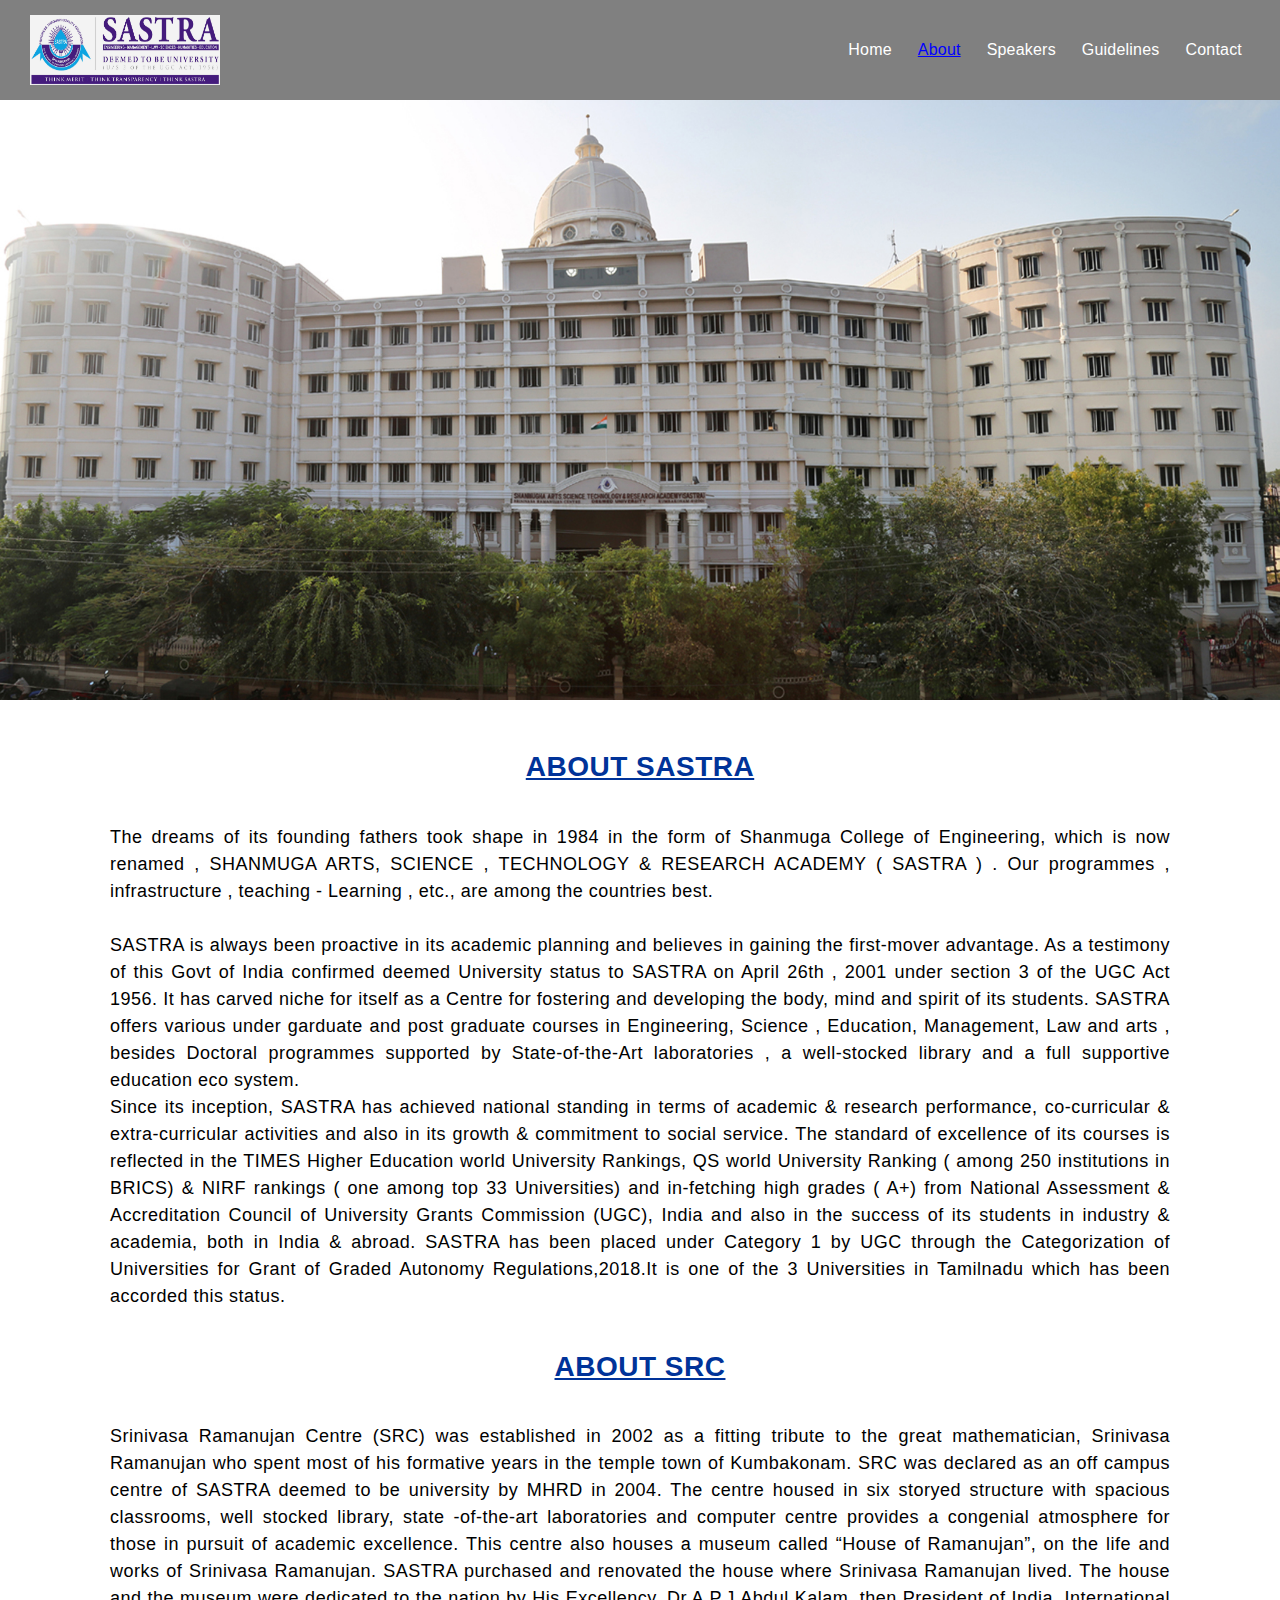
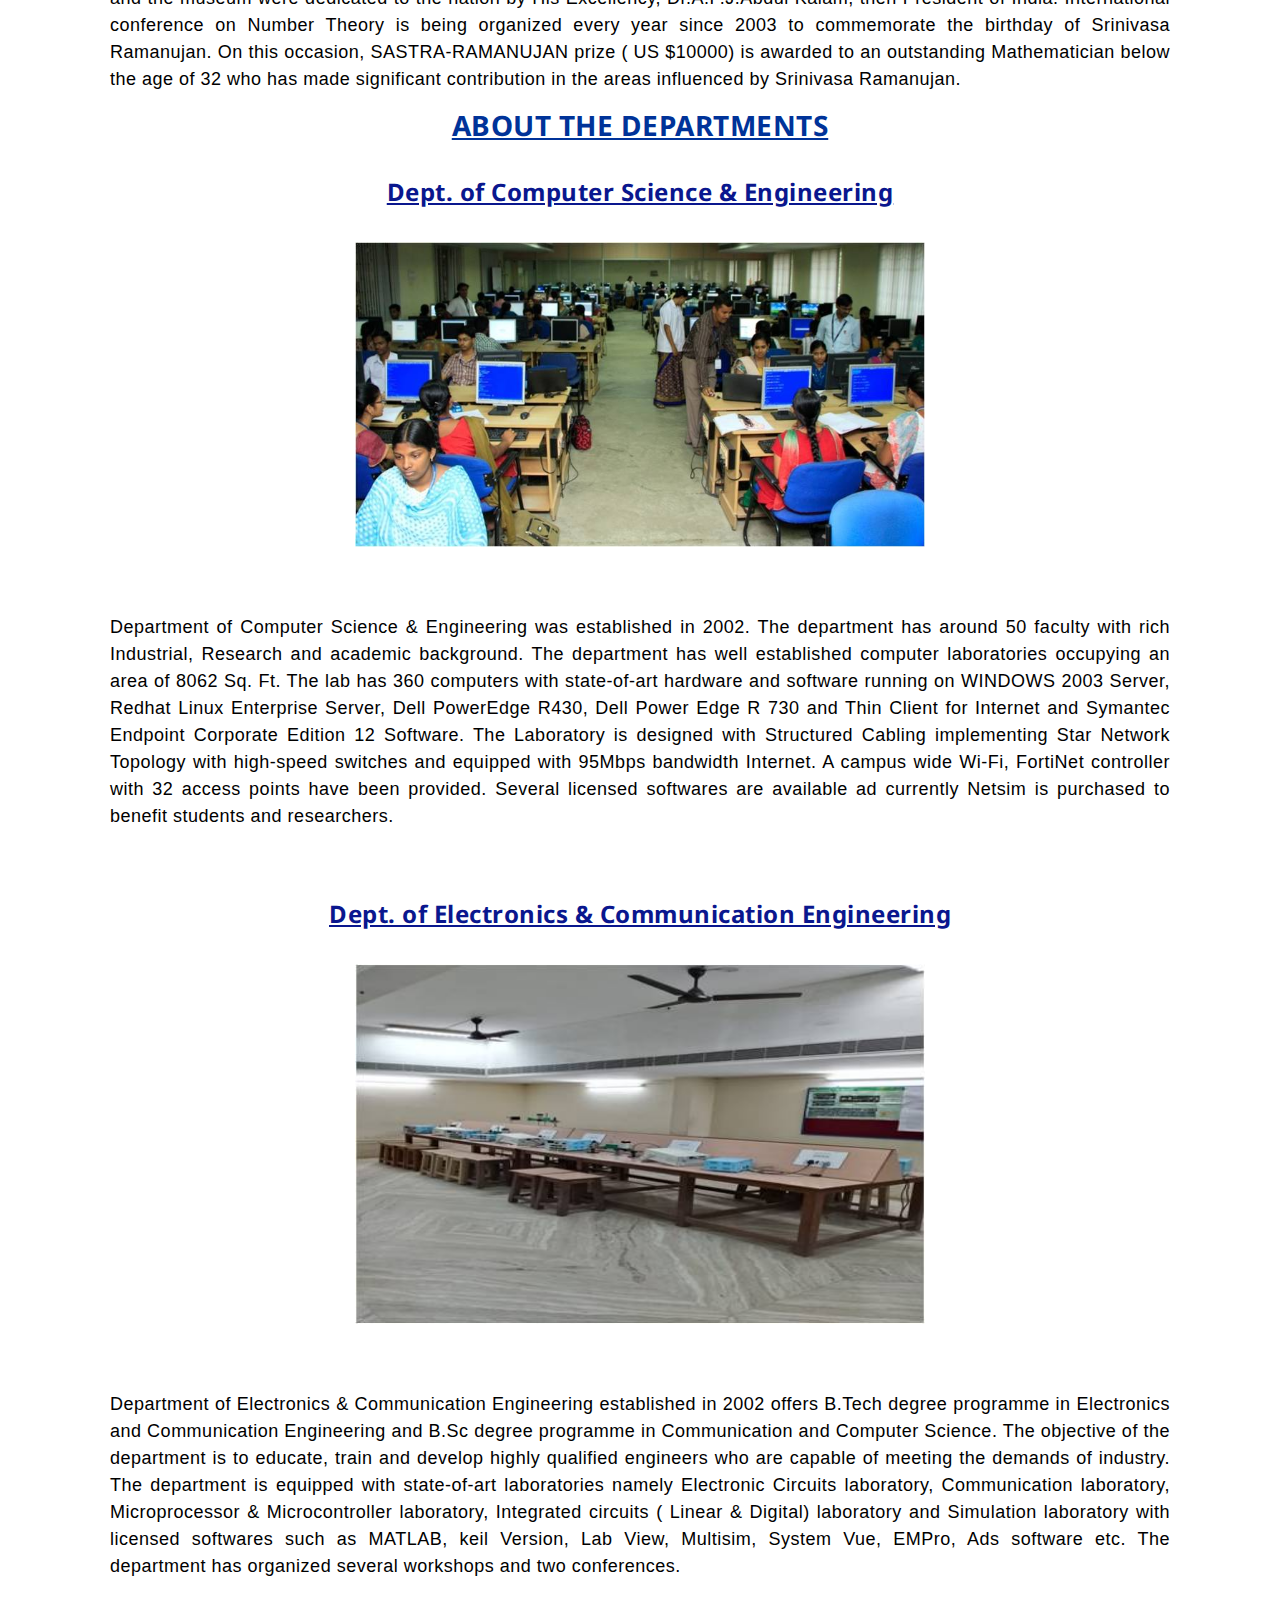
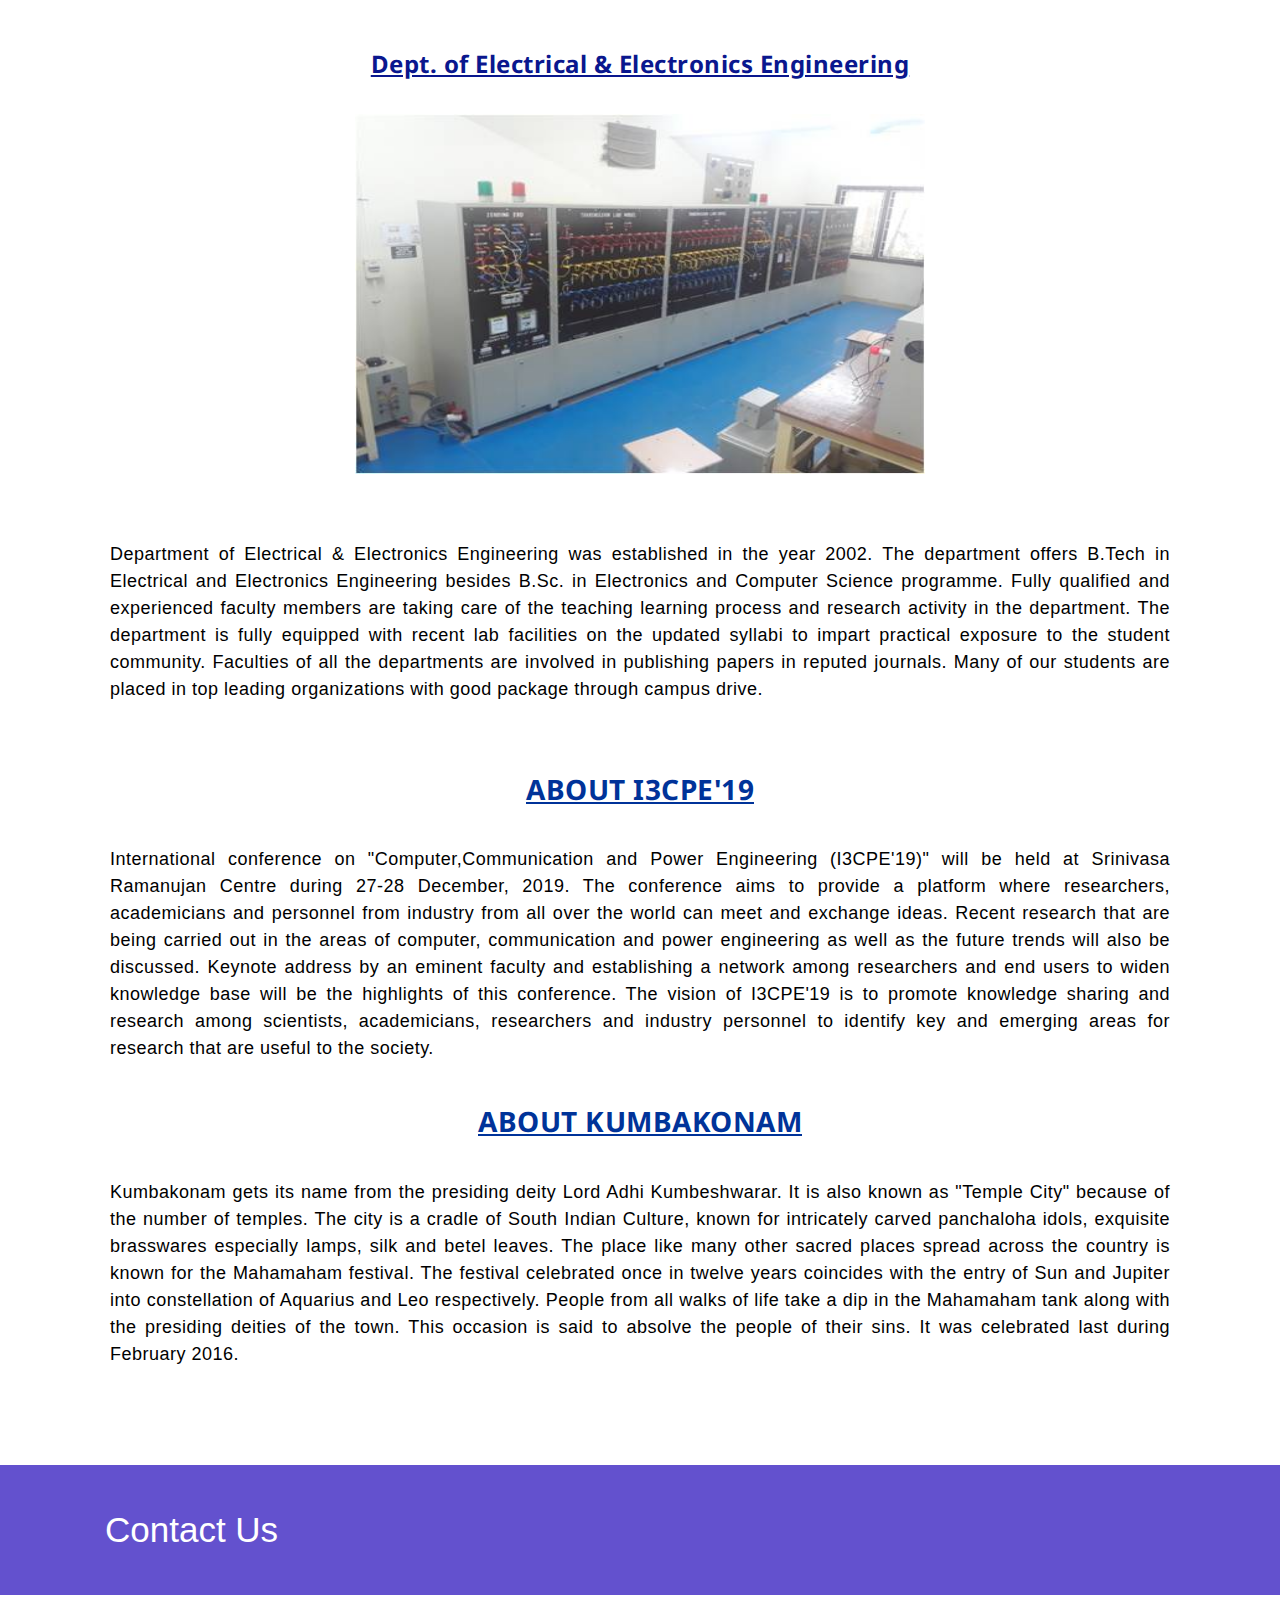
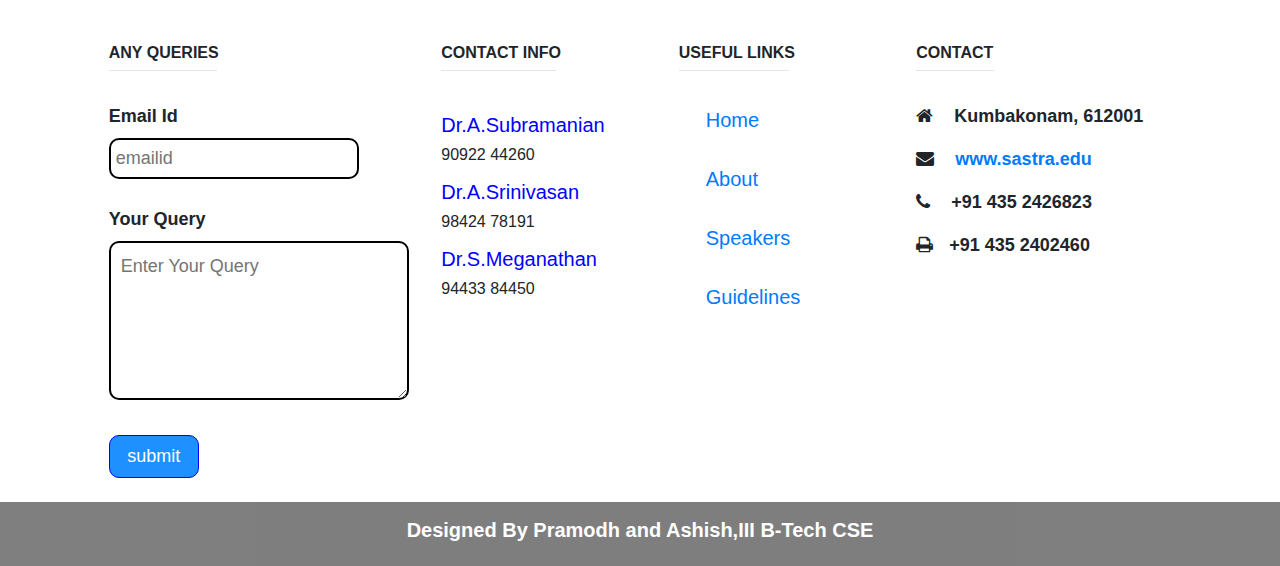
<file: conference/about.html>
﻿<!DOCTYPE html>
<html>
<head>
<title>
pages
</title>
<meta name="viewport" content="width=device-width,initial-scale=1.0">
<meta charset="UTF-8">
<link rel="stylesheet" href="https://maxcdn.bootstrapcdn.com/bootstrap/4.0.0/css/bootstrap.min.css" integrity="sha384-Gn5384xqQ1aoWXA+058RXPxPg6fy4IWvTNh0E263XmFcJlSAwiGgFAW/dAiS6JXm" crossorigin="anonymous">
	<link rel="stylesheet" href="https://stackpath.bootstrapcdn.com/bootstrap/4.3.1/css/bootstrap.min.css" rel="stylesheet" integrity="sha384-ggOyR0iXCbMQv3Xipma34MD+dH/1fQ784/j6cY/iJTQUOhcWr7x9JvoRxT2MZw1T" crossorigin="anonymous">
	<link rel="stylesheet" href="https://stackpath.bootstrapcdn.com/font-awesome/4.7.0/css/font-awesome.min.css" rel="stylesheet" integrity="sha384-wvfXpqpZZVQGK6TAh5PVlGOfQNHSoD2xbE+QkPxCAFlNEevoEH3Sl0sibVcOQVnN" crossorigin="anonymous">
	<link href="https://fonts.googleapis.com/css?family=Noto+Sans&display=swap" rel="stylesheet">
  
</head>
<style>
*
{
	margin:0;
	padding: 0;
	

}

#header
{
	
	z-index: 10;
	width: 100%;

}
.navbar
{
padding: 10px 0;
background-color:gray;

}
.navbar-brand
{

	font-weight: 600;
	font-size: 1.5em;
}

.navbar-dark .navbar-brand
{
color: blue;
opacity: 0.9;
}

.nav-item
{
	//font-weight: 600;
	//text-transform: uppercase;
	padding-left: 10px;
	letter-spacing: 0.2px;
}

.navbar-dark .navbar-nav .nav-item .nav-link:hover
{

	/*background: #dcdde1 ;*/
	color: blue;
	transition: 0.3s ease-in-out;

}
#sas{
	width:100%;
height:500px;
}
.about{
	//position: relative;

min-height: 40vh;
background-size: cover;
background-position: center;
padding: 150px 0 00px;
color:#003399;
letter-spacing: 0.5px;
text-align: center;
margin-top: -100px;
}
.about p
{
	text-align: justify;
	margin-left: 40px;
	margin-right:40px;
	margin-top:40px;
  color:#4D5AD2;
}
.sastra{
	display: block;
  margin-left: auto;
  margin-right: auto;
  width: 100%;
  background-position: fixed;
  height:600px;
}
.dept {
	//position: relative;

min-height: 80vh;
background-size: cover;
background-position: center;
/*padding: 150px 0 200px;*/
color:#003399;
letter-spacing: 0.5px;
text-align: center;
}
.deptpic{
	display: block;
  margin-left: auto;
  margin-right: auto;
  width: 50%;

}
.dept h3{
	font-family: 'Noto Sans', sans-serif;
}
.dept h4{
	font-family: 'Noto Sans', sans-serif;
  color:#0A178E;
}
input[type="email"]
{
  width: 250px;border-radius: 10px; border:2px solid black;outline: none;padding: 5px;
}
textarea
{
  width:300px;
}
@media only screen and (min-width:40px) and (max-width:450px)
{
.sastra
{
display:none
}
}
@media only screen and (min-width:765px) and (max-width:990px)
{

  input[type="email"]
  {
    width:140px;
  }
  textarea
  {
    width:150px;
  }
  .pane2 h5
  {
    font-size:14px;
  }
  .heading1
  {
    margin-top:156px;
  }
}

</style>
<body>
<section id="header" >
		<div class="container-fluid" style="background-color: gray;">
			<nav class="navbar navbar-expand-lg navbar-dark">
				<div class="container-fluid">
					<a href="https://src.sastra.edu" class="navbar-brand"><img src="sastralogo.jpg" height="70px" width="190px" opacity="0.5"></a>
					<button class="navbar-toggler" type="button" data-toggle="collapse" data-target="#navbarSupportedContent" aria-controls="navbarSupportedContent" aria-expanded="false" aria-label="Toggle navigation">
					<span class="navbar-toggler-icon"></span>
					</button>

					<div class="collapse navbar-collapse" id="navbarSupportedContent">
						<ul class="navbar-nav ml-auto">
							<li class="nav-item active">
								<a href="index.html" class="nav-link">Home</a>
							</li>
							<li class="nav-item active">
								<a href="about.html" class="nav-link" style="color: blue;text-decoration: underline;">About</a>
							</li>
							<li class="nav-item active">
								<a href="speakers.html" class="nav-link">Speakers</a>
							</li>
							<li class="nav-item active">
								<a href="Guidelines.html" class="nav-link">Guidelines</a>
							</li>
							<li class="nav-item active">
								<a href="#64" class="nav-link">Contact</a>
							</li>
						</ul>
					</div>

				</div>
			</nav>
		</div>
		 <div class="aboutsas">
	 	
	 </div>
	 <section>
    
		<img src="00001.jpg" class="sastra" style="margin:auto">
  
	</section>

	 <section class="container about">

	 	<h3><u><b>ABOUT SASTRA</b></u></h3>

	 	<p style="color:black"><font size="4">The dreams of its founding fathers took shape in 1984 in the form of Shanmuga College of Engineering, which is now renamed , SHANMUGA ARTS, SCIENCE , TECHNOLOGY & RESEARCH ACADEMY ( SASTRA ) . Our programmes , infrastructure , teaching - Learning , etc., are among the countries best.<br>
      <br>
	SASTRA is always been proactive in its academic planning and believes in gaining the first-mover advantage. As a testimony of this Govt of India confirmed deemed University status to SASTRA on April 26th , 2001 under section 3 of the UGC Act 1956. It has carved niche for itself as a Centre for fostering and developing the body, mind and spirit of its students. SASTRA offers various under garduate and post graduate courses in Engineering, Science , Education, Management, Law and arts , besides Doctoral programmes supported by  State-of-the-Art laboratories , a well-stocked library and a full supportive education eco system. 
<br>


Since its inception, SASTRA has achieved national standing in terms of academic & research performance, co-curricular & extra-curricular activities and also in its growth & commitment to social service. The standard of excellence of its courses is reflected in the TIMES Higher Education world University Rankings, QS world University Ranking ( among 250 institutions in BRICS) & NIRF rankings ( one among top 33 Universities) and in-fetching high grades ( A+) from National Assessment & Accreditation Council of University Grants Commission (UGC), India and also in the success of its students in industry & academia, both in India & abroad. SASTRA has been placed under Category 1 by UGC through the Categorization of Universities for Grant of Graded Autonomy Regulations,2018.It is one of the 3 Universities in Tamilnadu which has been accorded this status.
</font>
</p>
<br>
<h3><u><b>ABOUT SRC</b></u></h3>
<p style="color:black"><font size="4">Srinivasa Ramanujan Centre (SRC) was established in 2002 as a fitting tribute to the great mathematician, Srinivasa Ramanujan who spent most of his formative years in the temple town of Kumbakonam. SRC was declared as an off campus centre of SASTRA deemed to be university by MHRD in 2004. The centre housed in six storyed structure with spacious classrooms, well stocked library, state -of-the-art laboratories and computer centre provides a congenial atmosphere for those in pursuit of academic excellence. This centre also houses a museum called “House of Ramanujan”, on the life and works of Srinivasa Ramanujan. SASTRA purchased and renovated the house where Srinivasa Ramanujan lived. The house and the museum were dedicated to the nation by His Excellency, Dr.A.P.J.Abdul Kalam, then President of India. International conference on Number Theory is being organized every year since 2003 to commemorate the birthday of Srinivasa Ramanujan. On this occasion, SASTRA-RAMANUJAN prize ( US $10000) is awarded to an outstanding Mathematician below the age of 32 who has made significant contribution in the areas influenced by Srinivasa Ramanujan.



      <div class="dept">
      		<h3><u><b>ABOUT THE DEPARTMENTS</b></u></h3>
        <br>
          <h4><u><b>Dept. of Computer Science & Engineering</b></u></h4>
             <br>
          <img src="Picture12.jpg" class="deptpic">
          <br>
          <p style="color:black"><font size="4">Department of Computer Science & Engineering was established in 2002. The department has around 50 faculty with rich Industrial, Research and academic background. The department has well established computer laboratories occupying an area of 8062 Sq. Ft. The lab has 360 computers with state-of-art hardware and software running on WINDOWS 2003 Server, Redhat Linux Enterprise Server, Dell PowerEdge R430, Dell  Power Edge R 730 and Thin  Client for Internet and Symantec Endpoint Corporate Edition 12 Software. The Laboratory is designed with Structured Cabling implementing Star Network Topology with high-speed switches and equipped with 95Mbps bandwidth Internet. A campus wide Wi-Fi, FortiNet controller with 32 access points have been provided. Several licensed softwares are available ad currently Netsim is purchased to benefit students and researchers.</font></p>
          <br>
          <br>
            <h4><u><b>Dept. of Electronics & Communication Engineering</b></u></h4>
             <br>
              <img src="Picture2.jpg" class="deptpic" style="height: 360px;">
              <br>
              <p style="color:black"><font size="4">Department of Electronics & Communication Engineering established in 2002 offers B.Tech degree programme in Electronics and Communication Engineering and B.Sc degree programme in Communication and Computer Science. The objective of the department is to educate, train and develop highly qualified engineers who are capable of meeting the demands of industry. The department is equipped with state-of-art laboratories namely Electronic Circuits laboratory, Communication laboratory, Microprocessor & Microcontroller laboratory, Integrated circuits ( Linear & Digital) laboratory and Simulation laboratory with licensed softwares such as MATLAB, keil Version, Lab View, Multisim, System Vue, EMPro, Ads software etc. The department has organized several workshops and two conferences.</font></p>
              <br>
          <br>
            <h4><u><b>Dept. of Electrical & Electronics Engineering</b></u></h4>
             <br>

              <img src="Picture6.jpg" class="deptpic" style="height: 360px;">
              <br>
              <p style="color:black"><font size="4">Department of Electrical & Electronics Engineering was established in the year 2002. The department offers B.Tech in Electrical and Electronics Engineering besides B.Sc. in Electronics and Computer Science programme. Fully qualified and experienced faculty members are taking care of the teaching learning process and research activity in the department. The department is fully equipped with recent lab facilities on the updated syllabi to impart practical exposure to the student community.
Faculties of all the departments are involved in publishing papers in reputed journals. Many of our students are placed in top leading organizations with good package through campus  drive.</font></p>
   <br>
          <br>
            <h3><u><b>ABOUT I3CPE'19</b></u></h3>
             
<p style="color:black"><font size="4">
International conference on "Computer,Communication and Power Engineering (I3CPE'19)" will be held at Srinivasa Ramanujan Centre during 27-28 December, 2019. The conference aims to provide a platform where researchers, academicians and personnel from industry from all over the world can meet and exchange ideas. Recent research that are being carried out in the areas of computer, communication and power engineering as well as the future trends will also be discussed. Keynote address by an eminent faculty and establishing a network among researchers and end users to widen knowledge base will be the highlights of this conference. The vision of I3CPE'19 is to promote knowledge sharing and research among scientists, academicians, researchers and industry personnel to identify key and emerging areas for research that are useful to the society.
</font></p>
<br>
<h3><u><b>ABOUT KUMBAKONAM</b></u></h3>
<p style="color:black"><font size="4">
  Kumbakonam gets its name from the presiding deity Lord Adhi Kumbeshwarar. It is also known as "Temple City" because of the number of temples. The city is a cradle of South Indian Culture, known for intricately carved panchaloha idols, exquisite brasswares especially lamps, silk and betel leaves. The place like many other sacred places spread across the country is known for the Mahamaham festival.  The festival celebrated once in twelve years coincides with the entry of Sun and Jupiter into constellation of Aquarius and Leo respectively. People from all walks of life take a dip in the Mahamaham tank along with the  presiding deities of the town. This occasion is said to absolve the people of  their sins. It was celebrated last during February 2016.</font></p></div>
      </div>
	</section>
<script src="https://ajax.googleapis.com/ajax/libs/jquery/3.4.1/jquery.min.js"></script>
  <script src="https://code.jquery.com/jquery-3.2.1.slim.min.js" integrity="sha384-KJ3o2DKtIkvYIK3UENzmM7KCkRr/rE9/Qpg6aAZGJwFDMVNA/GpGFF93hXpG5KkN" crossorigin="anonymous"></script>
  <script src="https://cdnjs.cloudflare.com/ajax/libs/popper.js/1.12.9/umd/popper.min.js" integrity="sha384-ApNbgh9B+Y1QKtv3Rn7W3mgPxhU9K/ScQsAP7hUibX39j7fakFPskvXusvfa0b4Q" crossorigin="anonymous"></script>
<script src="https://maxcdn.bootstrapcdn.com/bootstrap/4.0.0/js/bootstrap.min.js" integrity="sha384-JZR6Spejh4U02d8jOt6vLEHfe/JQGiRRSQQxSfFWpi1MquVdAyjUar5+76PVCmYl" crossorigin="anonymous"></script>

<br>
<br><br>

	
</body>

<footer id=64 class="page-footer font-small unique-color-dark" style="font-weight: bold;-margin-bottom:50px;">
  <div style="background-color: #6351ce;">
    <div class="container">

      <!-- Grid row-->
      <div class="row py-4 d-flex align-items-center">

        <!-- Grid column -->
        <div class="col-md-6 col-lg-5 text-center text-md-left mb-4 mb-md-0">
          <h6 class="mb-0" style="color: white;padding:20px;font-size:35px;">Contact Us
        </div>
        <!-- Grid column -->

        <!-- Grid column -->
        
        <div class="col-md-6 col-lg-7 text-center text-md-right">

          <!-- Facebook -->
          <a class="fb-ic" href="#" style="color:black">
            <//i class="fa fa-facebook white-text mr-4"> </i>
          </a>
          <!-- Twitter -->
          <a class="tw-ic" href="#" style="color:black">
            <//i class="fa fa-twitter white-text mr-4"> </i>
          </a>
          <!-- Google +-->
          <a class="gplus-ic" href="#" style="color:black">
            <//i class="fa fa-whatsapp white-text mr-4"> </i>
          </a>
          <!--Linkedin -->
          <a class="li-ic" href="#" style="color:black">
            <//i class="fa fa-linkedin white-text mr-4"> </i>
          </a>
          <!--Instagram-->
          <a class="ins-ic" style="color:black">
          <//i class="fa fa-instagram white-text"> </i>
          </a>

        </div>
        <!-- Grid column -->


      </div>
      <!-- Grid row-->

    </div>
  </div>

  <!-- Footer Links -->
  <div class="container text-center text-md-left mt-5">

    <!-- Grid row -->
    <div class="row mt-3">

      <!-- Grid column -->
      <div class="col-md-3 col-lg-4 col-xl-3 mx-auto mb-4">

        <!-- Content -->
        <h6 class="text-uppercase font-weight-bold">ANY QUERIES</h6>
        <hr class="deep-purple accent-2 mb-4 mt-0 d-inline-block mx-auto" style="width: 108px;">
        <div class="feedform">
        <form action="https://docs.google.com/forms/d/e/1FAIpQLSeit7dRccGodn38L-u509RvRHkmFceltaFpRyOoVSdXEUhEbQ/formResponse" target="_self" method="POST">
          <label>Email Id</label>
          <br>
          <input type="email" name="entry.417762956" placeholder="emailid"  style="" autocomplete="off">
          <br>
          <br>
          <label>Your Query</label>
          <br>
          <textarea rows="5" cols="30" name="entry.215900294"placeholder="Enter Your Query" style="border:2px solid black;border-radius: 10px;outline: none;padding: 10px;"></textarea>
          <br><br>
          <input type="submit" name="submit" value="submit"  style="background:dodgerblue;color: #ffffff;margin-left: 0px;padding: 7px; width:90px; border:1px solid blue; border-radius: 10px;">
        </form>
      </div>
      </div>
      <!-- Grid column -->

      <!-- Grid column -->
      <div class="col-md-2 col-lg-2 col-xl-2 mx-auto mb-4 pane2">

        <!-- Links -->
        <h6 class="text-uppercase font-weight-bold">Contact Info</h6>
        <hr class="deep-purple accent-2 mb-4 mt-0 d-inline-block mx-auto" style="width: 115px;">
        <div class="contacts" style="margin-top: 10px;">
          <h5 style="color: blue;"> Dr.A.Subramanian </h5>
          <h6>90922 44260</h6>
          <p> </p>
          <h5 style="color: blue;"> Dr.A.Srinivasan </h5>
          <h6>98424 78191</h6>
          <p></p>
          <h5 style="color: blue;"> Dr.S.Meganathan </h5>
          <h6>94433 84450</h6>
        <!--<p>
          Dr. A.Subramaniyan
          90922 44260
        </p>
        <p>

          Dr. A.Srinivasan
          90922 44260
        </p>
          <p>
          Dr. S.Meghanathan
          94433 84450
        </p>-->
       
        </div>

      </div>
      <!-- Grid column -->

      <!-- Grid column -->
      <div class="col-md-3 col-lg-2 col-xl-2 mx-auto mb-4">

        <!-- Links -->
        <h6 class="text-uppercase font-weight-bold">Useful links</h6>
        <hr class="deep-purple accent-2 mb-4 mt-0 d-inline-block mx-auto" style="width: 110px;">
        <div class="lnks" style="margin-top: 5px;margin-left: 5px;">
        <h5 style="margin-left: 22px;"><a href="index.html">Home</a></h5>
        <br>
        <h5 style="margin-left: 22px;"><a href="about.html">About</a></h5>
        <br>
        <h5 style="margin-left: 22px;"><a href="speakers.html">Speakers</a></h5>
        <br>
        <h5 style="margin-left: 22px;"><a href="Guidelines.html">Guidelines</a></h5>
        
        
      </div>
        <!--<p>
          <a href="#!">About</a>
        </p>
        <p>
          <a href="#!">Speakers</a>
        </p>
        <p>
          <a href="#!">Venue</a>
        </p>
        <p>
          <a href="#!">Contact</a>
        </p>-->

      </div>
      <!-- Grid column -->

      <!-- Grid column -->
      <div class="col-md-4 col-lg-3 col-xl-3 mx-auto mb-md-0 mb-4">

        <!-- Links -->
        <h6 class="text-uppercase font-weight-bold">Contact</h6>
        <hr class="deep-purple accent-2 mb-4 mt-0 d-inline-block mx-auto" style="width: 78px;">
        <p>
          <i class="fa fa-home mr-3"></i> Kumbakonam, 612001</p>
        <p>
          <i class="fa fa-envelope mr-3"></i> <a href="www.sastra.edu">www.sastra.edu</p></a>
        <p>
          <i class="fa fa-phone mr-3"></i> +91 435 2426823
      </p>
        <p>
          <i class="fa fa-print mr-3"></i>+91 435 2402460</p>

      </div>
      <!-- Grid column -->

    </div>
    <!-- Grid row -->

  </div>
  <!-- Footer Links -->

  
  <div class="footer-copyright text-center py-3" style="background-color: black;opacity:0.5;">
    <h5 style="text-decoration: none;color: white"><b>Designed By Pramodh and Ashish,III B-Tech CSE</b></h5>
    
  </div>
  

</footer>


</html>
</file>
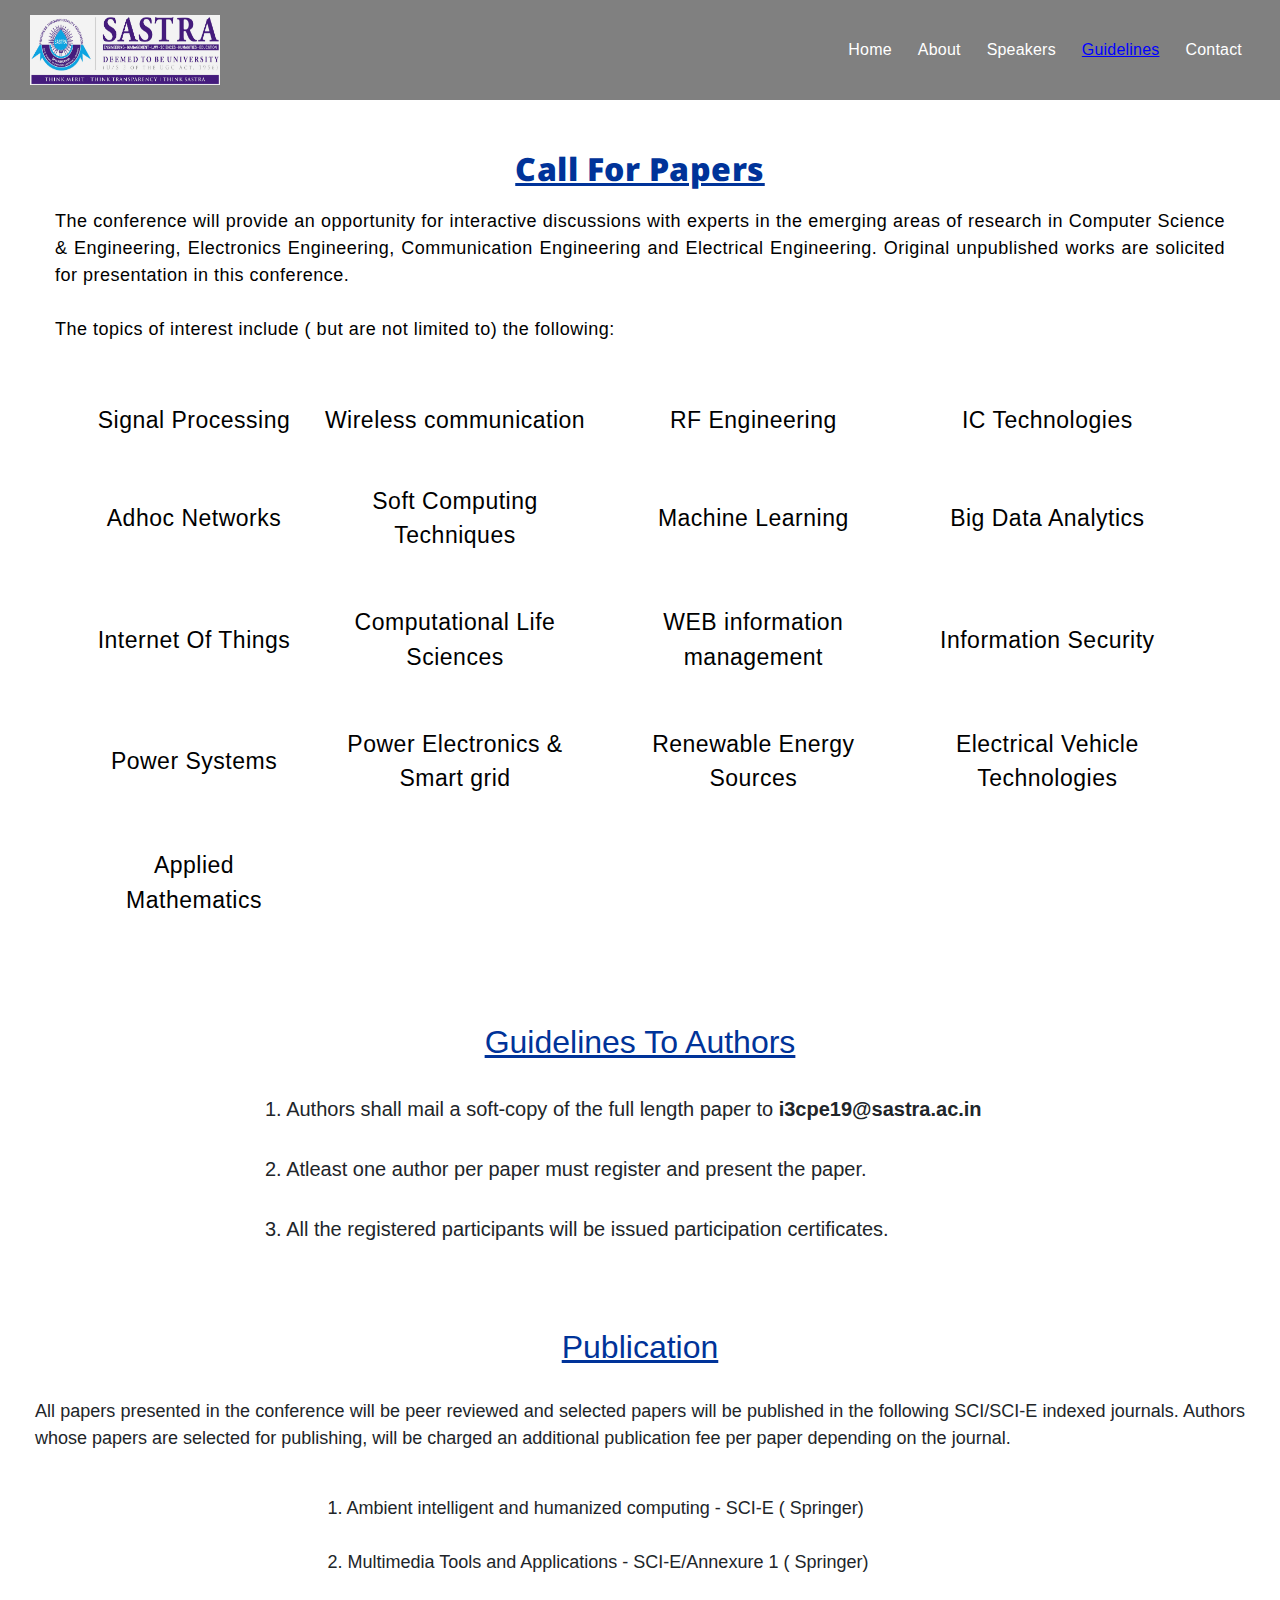
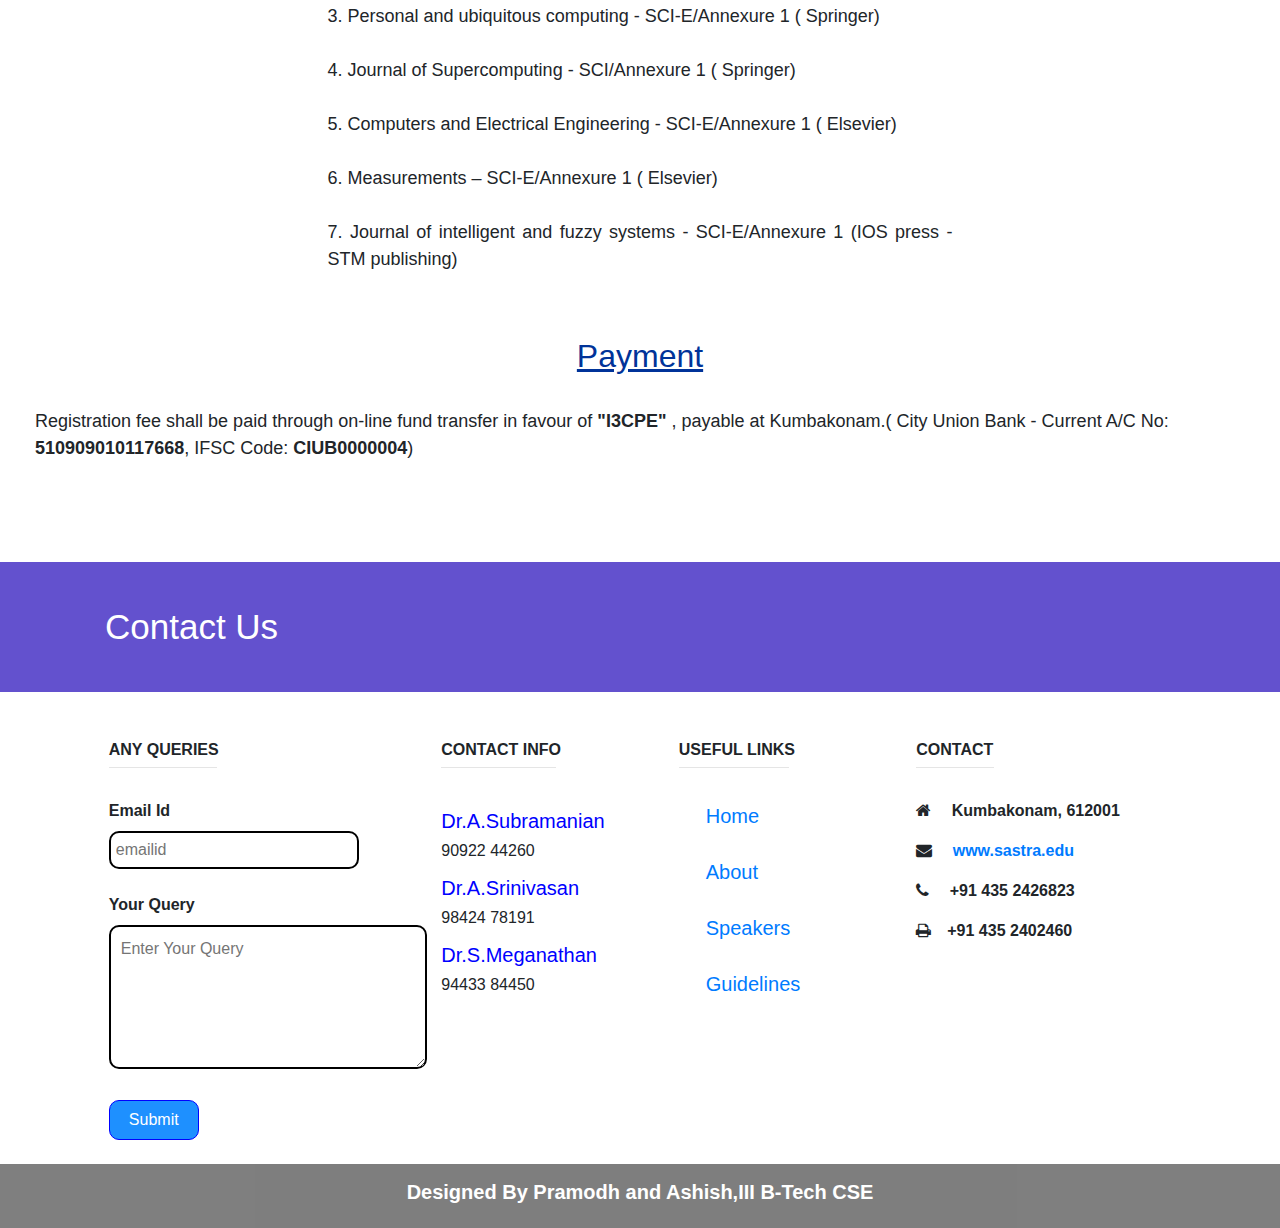
<file: conference/Guidelines.html>
﻿<!DOCTYPE html>
<html>
<head>
<title>
Guidelines
</title>
<meta charset="UTF-8">
<meta name="viewport" content="width=device-width,initial-scale=1.0">
<link rel="stylesheet" href="https://maxcdn.bootstrapcdn.com/bootstrap/4.0.0/css/bootstrap.min.css" integrity="sha384-Gn5384xqQ1aoWXA+058RXPxPg6fy4IWvTNh0E263XmFcJlSAwiGgFAW/dAiS6JXm" crossorigin="anonymous">
	<link rel="stylesheet" href="https://stackpath.bootstrapcdn.com/bootstrap/4.3.1/css/bootstrap.min.css" rel="stylesheet" integrity="sha384-ggOyR0iXCbMQv3Xipma34MD+dH/1fQ784/j6cY/iJTQUOhcWr7x9JvoRxT2MZw1T" crossorigin="anonymous">
	<link rel="stylesheet" href="https://stackpath.bootstrapcdn.com/font-awesome/4.7.0/css/font-awesome.min.css" rel="stylesheet" integrity="sha384-wvfXpqpZZVQGK6TAh5PVlGOfQNHSoD2xbE+QkPxCAFlNEevoEH3Sl0sibVcOQVnN" crossorigin="anonymous">
	<link href="https://fonts.googleapis.com/css?family=Noto+Sans&display=swap" rel="stylesheet">
	<link href="https://fonts.googleapis.com/css?family=Noto+Sans&display=swap" rel="stylesheet">

</head>
<style>
*
{
	margin:0;
	padding: 0;
	

}

#header
{
	position: absolute;
	z-index: 10;
	width: 100%;

}
.navbar
{
padding: 10px 0;
background-color: gray;
}
.navbar-brand
{

	font-weight: 600;
	font-size: 1.5em;
}

.navbar-dark .navbar-brand
{
color: blue;
opacity: 0.9;
}

.nav-item
{
	//font-weight: 600;
	//text-transform: uppercase;
	padding-left: 10px;
	letter-spacing: 0.2px;
}

.navbar-dark .navbar-nav .nav-item .nav-link:hover
{

	/*background: #dcdde1 ;*/
	color: blue;
	transition: 0.3s ease-in-out;

}
.guide {
	//position: relative;

min-height: 40vh;
background-size: cover;
background-position: center;
padding: 150px 0 200px;
color:black;
letter-spacing: 0.5px;
text-align: center;
}
.guide h2{

	font-family: 'Noto Sans', sans-serif;

}
.guide p{
	text-align: justify;
	margin-left: 40px;
	margin-right: 40px;
	margin-top: 20px;


}
ul.a {
 list-style-type: square;
}
.line p{
	te/xt-align: center;

}
.pub p{
	text-align: justify;
  margin-left:20px;
  margin-right: 20px;
}
.tab td
{
  padding: 10px;
  font-size: 23px;
}
input[type="email"]
{
  width: 250px;border-radius: 10px; border:2px solid black;outline: none;padding: 5px;
}


@media only screen and (min-width:765px) and (max-width:990px)
{
  input[type="email"]
  {
    width:140px;
  }
  textarea
  {
    width:150px;
  }
  .pane2 h5
  {
    font-size:14px;
  }
  .heading1
  {
    margin-top:156px;
  }
}
</style>
<body>
<section id="header">
		<div class="container-fluid" style="background-color: gray;">
			<nav class="navbar navbar-expand-lg navbar-dark">
				<div class="container-fluid">
					<a href="https://src.sastra.edu" class="navbar-brand"><img src="sastralogo.jpg" height="70px" width="190px" opacity="0.5"></a>
					<button class="navbar-toggler" type="button" data-toggle="collapse" data-target="#navbarSupportedContent" aria-controls="navbarSupportedContent" aria-expanded="false" aria-label="Toggle navigation">
					<span class="navbar-toggler-icon"></span>
					</button>

					<div class="collapse navbar-collapse" id="navbarSupportedContent">
						<ul class="navbar-nav ml-auto">
							<li class="nav-item active">
								<a href="index.html" class="nav-link">Home</a>
							</li>
							<li class="nav-item active">
								<a href="about.html" class="nav-link">About</a>
							</li>
							<li class="nav-item active">
								<a href="speakers.html" class="nav-link">Speakers</a>
							</li>
							<li class="nav-item active">
								<a href="Guidelines.html" class="nav-link" style="color: blue;text-decoration: underline;">Guidelines</a>
							</li>
							<li class="nav-item active">
								<a href="#64" class="nav-link">Contact</a>
							</li>
						</ul>
          </div>
				</div>
			</nav>
    </div>
</section>
<div class="container-fluid">
    <div class="guide">
		<h2 style="color: #003399;font-weight: bold;"><u><b>Call For Papers</b></u></h2>
		<p><font size="4">The conference will provide an opportunity for interactive discussions with experts in the emerging areas of research in Computer Science & Engineering, Electronics Engineering, Communication Engineering and Electrical Engineering. Original unpublished works are solicited for presentation in this conference.
			<br>
			<br>
        <span style="text-align: center;">The topics of interest include ( but are not limited to) the following:</span>
		</font></p>
		<br>
		
    <div class="container">
    <table class="tab" style="border-collapse: collapse;width:100%;height: 560px;font-size: 20px;overflow-x: auto;margin-bottom: -100px;">
      <tr>
        <td>Signal Processing</td>
        <td>Wireless communication</td>
        <td>RF Engineering</td>
        <td>IC Technologies</td>
      </tr>
      <tr>
        <td>Adhoc Networks</td>
        <td>Soft Computing Techniques</td>
        <td>Machine Learning</td>
        <td>Big Data Analytics</td>
      </tr>
      <tr>
        <td>Internet Of Things</td>
        <td>Computational Life Sciences</td>
        <td>WEB information management</td>
        <td>Information Security</td>
      </tr>
      <tr>
        <td>Power Systems</td>
        <td>Power Electronics & Smart grid</td>
        <td>Renewable Energy Sources</td>
        <td>Electrical Vehicle Technologies</td>
      </tr>
      <tr>
        <td>Applied Mathematics</td>
        <td></td>
        <td></td>
        <td></td>
      </tr>
    </table>
  </div>
    </div>
<div class="GTA" style="margin-top: -20px;">
<h2 style="text-align: center;font-size: 32px;color: #003399;"><u>Guidelines To Authors</u></h2>
<br>

<div class="line" style="margin:auto;width:60%">
<p style="font-size: 20px;">1. Authors shall mail a soft-copy of the full length paper to <b>i3cpe19@sastra.ac.in</b><br><br>
 2. Atleast one author per paper must register and present the paper.<br><br>
3. All the registered participants will be issued participation certificates.</p>
</div>
</div>

 <br>
 <br>
 <h2 style="color: #003399;text-align: center;margin-top: 20px;"><u>Publication</u></h2><br>
 <div class="pub">
 <p><font size="4">All papers presented in the conference will be peer reviewed and selected papers will be published in the following SCI/SCI-E indexed journals. Authors whose papers are selected for publishing, will be charged an additional publication fee per paper depending on the journal.<br><br>
<p style="margin: auto;width:50%;">1. Ambient intelligent and humanized computing - SCI-E ( Springer)<br><br>
2. Multimedia Tools and Applications - SCI-E/Annexure 1 ( Springer)<br><br>

3. Personal and ubiquitous computing - SCI-E/Annexure 1 ( Springer)<br><br>

4. Journal of Supercomputing - SCI/Annexure 1 ( Springer)<br><br>

5. Computers and Electrical Engineering - SCI-E/Annexure 1 ( Elsevier)<br><br>
6. Measurements – SCI-E/Annexure 1 ( Elsevier)<br><br>
7. Journal of intelligent and fuzzy systems - SCI-E/Annexure 1 (IOS press - STM publishing)
</font></p></p>
</div><br><br>
	<h2 style="color: #003399;text-align: center;"><u>Payment</u></h2>
	<br>
	<p style="margin-left: 20px;"><font size="4">
	Registration fee shall be paid through on-line fund transfer in favour of <b>"I3CPE"</b> , payable at Kumbakonam.( City Union Bank - Current A/C No: <b>510909010117668</b>, IFSC Code: <b>CIUB0000004</b>)</font></p>
</div>
<script src="https://ajax.googleapis.com/ajax/libs/jquery/3.4.1/jquery.min.js"></script>
  <script src="https://code.jquery.com/jquery-3.2.1.slim.min.js" integrity="sha384-KJ3o2DKtIkvYIK3UENzmM7KCkRr/rE9/Qpg6aAZGJwFDMVNA/GpGFF93hXpG5KkN" crossorigin="anonymous"></script>
  <script src="https://cdnjs.cloudflare.com/ajax/libs/popper.js/1.12.9/umd/popper.min.js" integrity="sha384-ApNbgh9B+Y1QKtv3Rn7W3mgPxhU9K/ScQsAP7hUibX39j7fakFPskvXusvfa0b4Q" crossorigin="anonymous"></script>
<script src="https://maxcdn.bootstrapcdn.com/bootstrap/4.0.0/js/bootstrap.min.js" integrity="sha384-JZR6Spejh4U02d8jOt6vLEHfe/JQGiRRSQQxSfFWpi1MquVdAyjUar5+76PVCmYl" crossorigin="anonymous"></script>
</body>
<footer id=64 class="page-footer font-small unique-color-dark" style="font-weight: bold;margin-top: 100px;">
  <div style="background-color: #6351ce;">
    <div class="container">

      <!-- Grid row-->
      <div class="row py-4 d-flex align-items-center">

        <!-- Grid column -->
        <div class="col-md-6 col-lg-5 text-center text-md-left mb-4 mb-md-0">
          <h6 class="mb-0" style="color: white;padding:20px;font-size:35px;">Contact Us
        </div>
        <!-- Grid column -->

        <!-- Grid column -->
        
        <div class="col-md-6 col-lg-7 text-center text-md-right">

          <!-- Facebook -->
          <a class="fb-ic" href="#" style="color:black">
            <//i class="fa fa-facebook white-text mr-4"> </i>
          </a>
          <!-- Twitter -->
          <a class="tw-ic" href="#" style="color:black">
            <//i class="fa fa-twitter white-text mr-4"> </i>
          </a>
          <!-- Google +-->
          <a class="gplus-ic" href="#" style="color:black">
            <//i class="fa fa-whatsapp white-text mr-4"> </i>
          </a>
          <!--Linkedin -->
          <a class="li-ic" href="#" style="color:black">
            <//i class="fa fa-linkedin white-text mr-4"> </i>
          </a>
          <!--Instagram-->
          <a class="ins-ic" style="color:black">
          <//i class="fa fa-instagram white-text"> </i>
          </a>

        </div>
        <!-- Grid column -->


      </div>
      <!-- Grid row-->

    </div>
  </div>

  <!-- Footer Links -->
  <div class="container text-center text-md-left mt-5">

    <!-- Grid row -->
    <div class="row mt-3">

      <!-- Grid column -->
      <div class="col-md-3 col-lg-4 col-xl-3 mx-auto mb-4">

        <!-- Content -->
        <h6 class="text-uppercase font-weight-bold">ANY QUERIES</h6>
        <hr class="deep-purple accent-2 mb-4 mt-0 d-inline-block mx-auto" style="width: 108px;">
        <div class="feedform">
        <form>
          <label>Email Id</label>
          <br>
          <input type="email" name="email" placeholder="emailid" autocomplete="off">
          <br>
          <br>
          <label>Your Query</label>
          <br>
          <textarea rows="5" cols="30" placeholder="Enter Your Query" style="border:2px solid black;border-radius: 10px;outline: none;padding: 10px;"></textarea>
          <br><br>
          <input type="submit" name="submit" style="background:dodgerblue;color: #ffffff;margin-left: 0px;padding: 7px; width:90px; border:1px solid blue; border-radius: 10px;">
        </form>
      </div>
      </div>
      <!-- Grid column -->

      <!-- Grid column -->
      <div class="col-md-2 col-lg-2 col-xl-2 mx-auto mb-4 pane2">

        <!-- Links -->
        <h6 class="text-uppercase font-weight-bold">Contact Info</h6>
        <hr class="deep-purple accent-2 mb-4 mt-0 d-inline-block mx-auto" style="width: 115px;">
        <div class="contacts" style="margin-top: 10px;">
          <h5 style="color: blue;"> Dr.A.Subramanian </h5>
          <h6>90922 44260</h6>
          <p> </p>
          <h5 style="color: blue;"> Dr.A.Srinivasan </h5>
          <h6>98424 78191</h6>
          <p></p>
          <h5 style="color: blue;"> Dr.S.Meganathan </h5>
          <h6>94433 84450</h6>
        <!--<p>
          Dr. A.Subramaniyan
          90922 44260
        </p>
        <p>

          Dr. A.Srinivasan
          90922 44260
        </p>
          <p>
          Dr. S.Meghanathan
          94433 84450
        </p>-->
       
        </div>

      </div>
      <!-- Grid column -->

      <!-- Grid column -->
      <div class="col-md-3 col-lg-2 col-xl-2 mx-auto mb-4">

        <!-- Links -->
        <h6 class="text-uppercase font-weight-bold">Useful links</h6>
        <hr class="deep-purple accent-2 mb-4 mt-0 d-inline-block mx-auto" style="width: 110px;">
        <div class="lnks" style="margin-top: 5px;margin-left: 5px;">
        <h5 style="margin-left: 22px;"><a href="index.html">Home</a></h5>
        <br>
        <h5 style="margin-left: 22px;"><a href="about.html">About</a></h5>
        <br>
        <h5 style="margin-left: 22px;"><a href="speakers.html">Speakers</a></h5>
        <br>
        <h5 style="margin-left: 22px;"><a href="Guidelines.html">Guidelines</a></h5>
        
        
      </div>
        <!--<p>
          <a href="#!">About</a>
        </p>
        <p>
          <a href="#!">Speakers</a>
        </p>
        <p>
          <a href="#!">Venue</a>
        </p>
        <p>
          <a href="#!">Contact</a>
        </p>-->

      </div>
      <!-- Grid column -->

      <!-- Grid column -->
      <div class="col-md-4 col-lg-3 col-xl-3 mx-auto mb-md-0 mb-4">

        <!-- Links -->
        <h6 class="text-uppercase font-weight-bold">Contact</h6>
        <hr class="deep-purple accent-2 mb-4 mt-0 d-inline-block mx-auto" style="width: 78px;">
        <p>
          <i class="fa fa-home mr-3"></i> Kumbakonam, 612001</p>
        <p>
          <i class="fa fa-envelope mr-3"></i> <a href="www.sastra.edu">www.sastra.edu</p></a>
        <p>
          <i class="fa fa-phone mr-3"></i> +91 435 2426823
      </p>
        <p>
          <i class="fa fa-print mr-3"></i>+91 435 2402460</p>

      </div>
      <!-- Grid column -->

    </div>
    <!-- Grid row -->

  </div>
  <!-- Footer Links -->

  
  <div class="footer-copyright text-center py-3" style="background-color: black;opacity:0.5;">
    <h5 style="text-decoration: none;color:white;"><b>Designed By Pramodh and Ashish,III B-Tech CSE</b></h5>
    
  </div>
  

</footer>
</html>
</file>
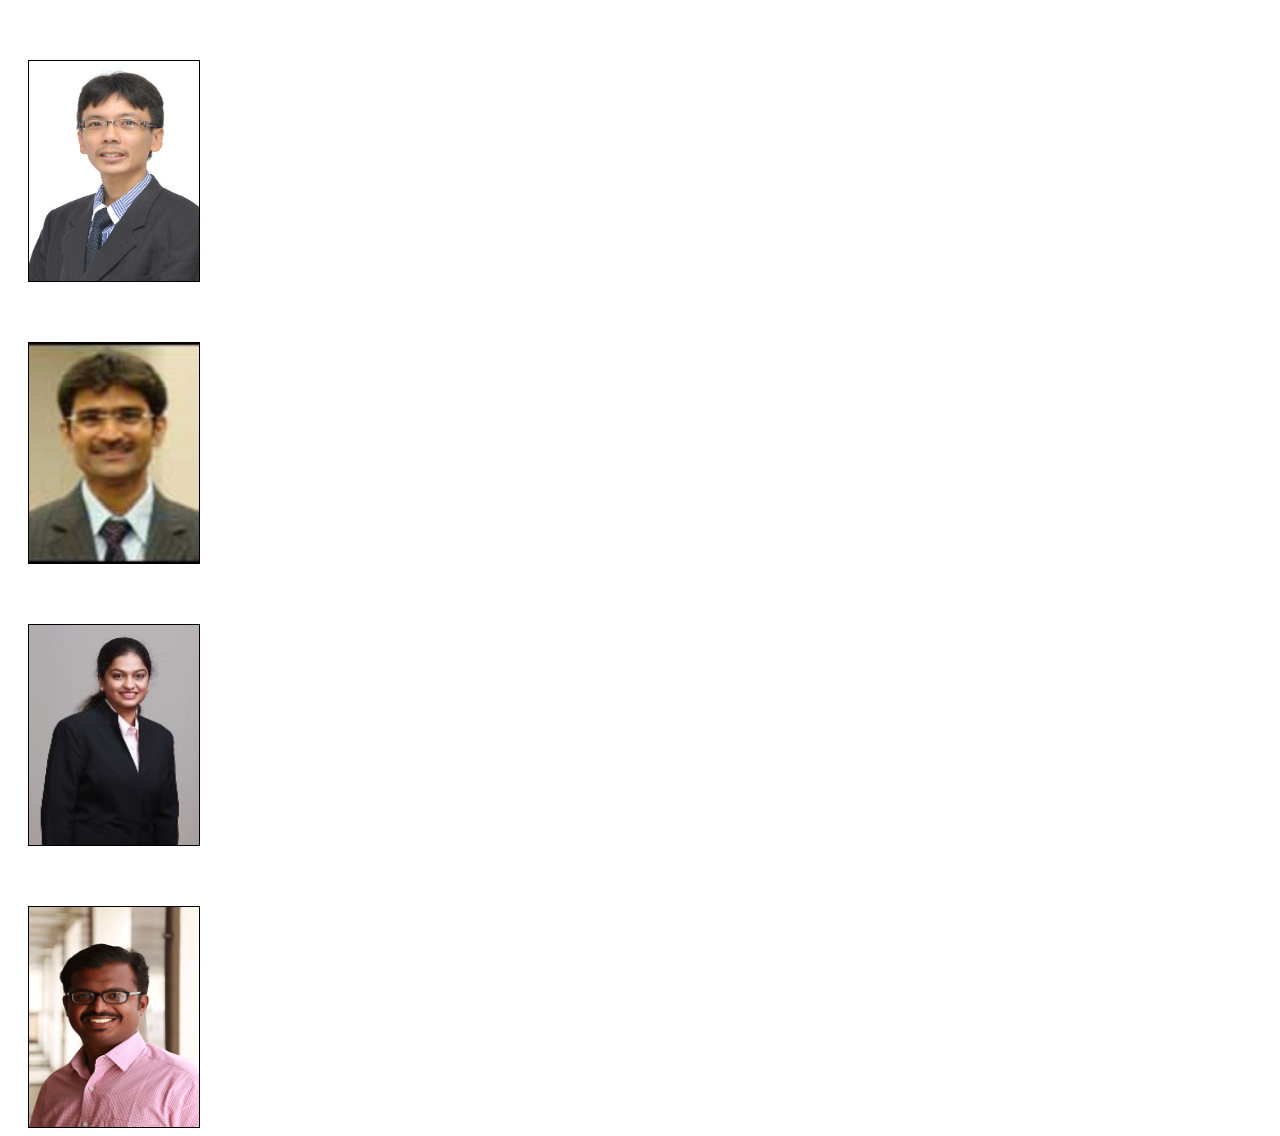
<file: conference/images.html>
<!DOCTYPE html>
<html>
<head>
	<title>imagecss</title>
<style>
img
{
display: block;
margin-top:60px;
width: 170px;
height:220px;	
border:1px solid black;
#border-radius: 40px;
margin-left: 20px;
}
</style>
</head>
<body>
<img src="speakers/choo.jpg">
<img src="speakers/ravibabu.jpg" >
<img src="speakers/spriya.jpg">
<img src="speakers/thiaga.png">
</body>
</html>
</file>
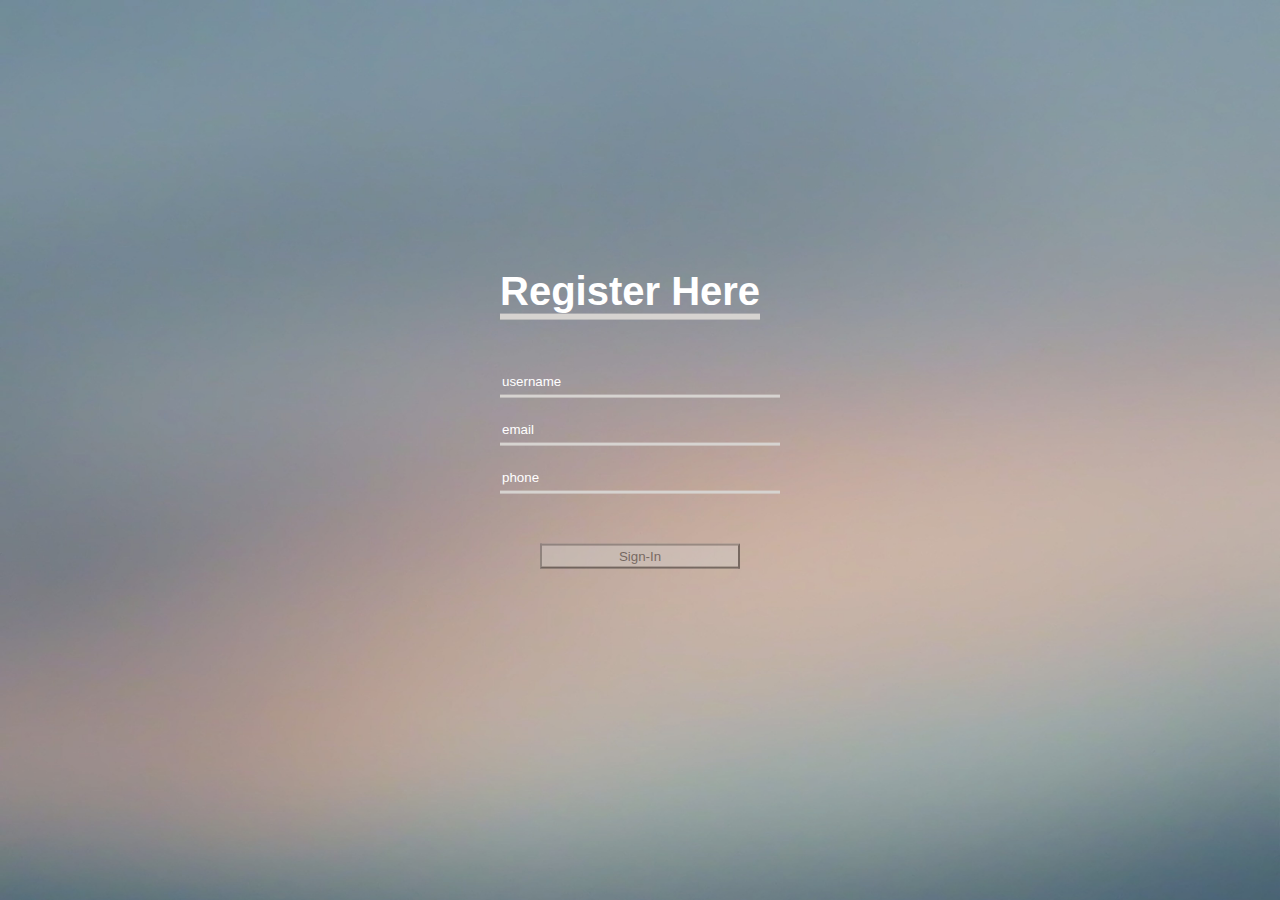
<file: conference/logincustomized.html>
<!DOCTYPE html>
<html>
<head>
	<meta charset="utf-8">
	<title>Registration Form</title>
	<link rel="stylesheet" type="text/css" href="styles.css">
</head>
<body>
	<div class="regblock">
		<h1>Register Here</h1>
		
		<form action="formscript.php" method="POST">
		<div class="textbox">
			<input type="name" placeholder="username" name="name">
		</div>
		<div class="textbox">
			<input type="email" placeholder="email" name="email">
		</div>
		<div class="textbox">
			<input type="text" placeholder="phone" name="phone">
		</div>
		<!--add dropdown for subject of interset-->
		<input class="btn" type="submit" name="button" value="Sign-In">
		</form>
	</div>

</body>
</html>
</file>
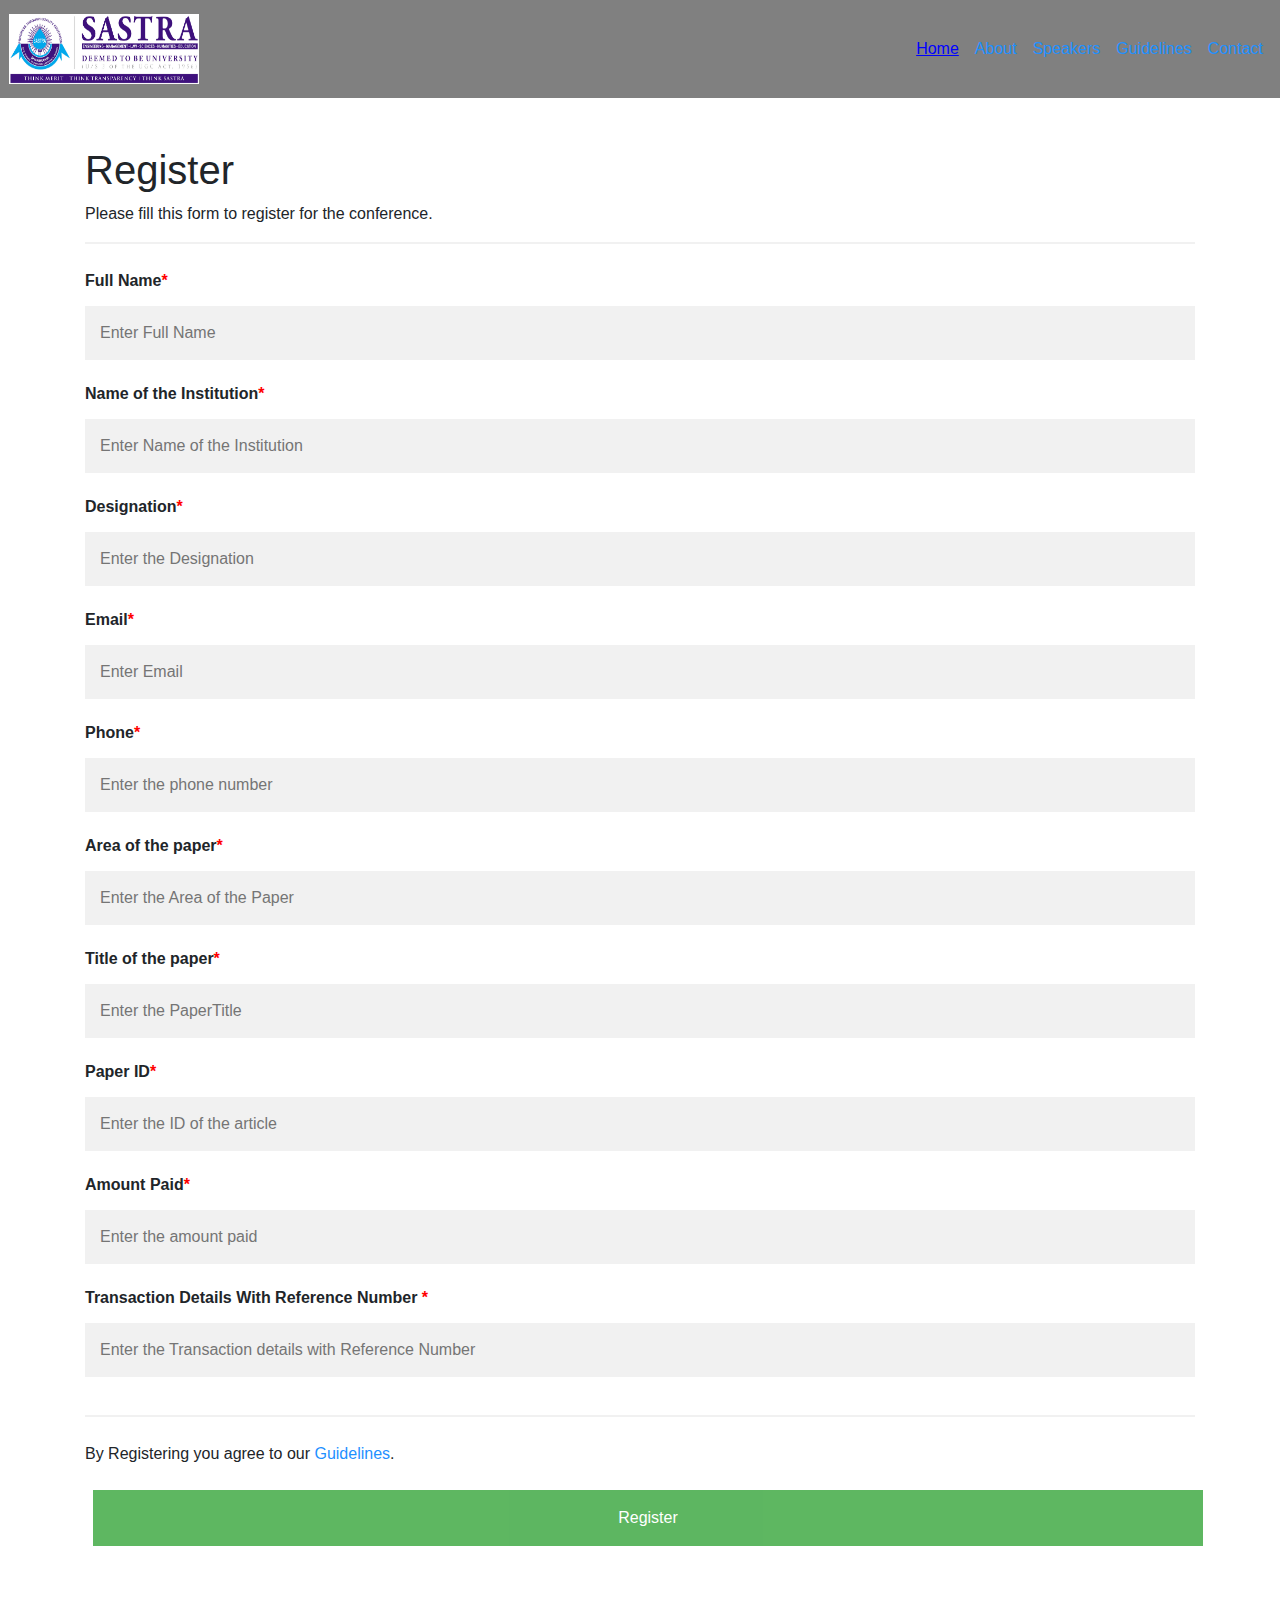
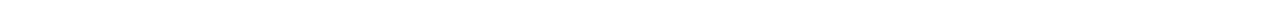
<file: conference/Newregister.html>
<!DOCTYPE html>
<html>
<head>
<meta charset="utf-8">
  <meta name="viewport" content="width=device-width, initial-scale=1">
  <link rel="stylesheet" href="https://maxcdn.bootstrapcdn.com/bootstrap/4.3.1/css/bootstrap.min.css">

<link rel="stylesheet" href="https://stackpath.bootstrapcdn.com/bootstrap/4.3.1/css/bootstrap.min.css" rel="stylesheet" integrity="sha384-ggOyR0iXCbMQv3Xipma34MD+dH/1fQ784/j6cY/iJTQUOhcWr7x9JvoRxT2MZw1T" crossorigin="anonymous">
<link rel="stylesheet" href="https://stackpath.bootstrapcdn.com/font-awesome/4.7.0/css/font-awesome.min.css" rel="stylesheet" integrity="sha384-wvfXpqpZZVQGK6TAh5PVlGOfQNHSoD2xbE+QkPxCAFlNEevoEH3Sl0sibVcOQVnN" crossorigin="anonymous">
<link rel="stylesheet" href="https://maxcdn.bootstrapcdn.com/bootstrap/4.0.0/css/bootstrap.min.css" integrity="sha384-Gn5384xqQ1aoWXA+058RXPxPg6fy4IWvTNh0E263XmFcJlSAwiGgFAW/dAiS6JXm" crossorigin="anonymous">

  <style>
body {
  font-family: Arial, Helvetica, sans-serif;
  
}


/* Add padding to containers */
.container-fluid {
  padding: 2px;
  background-color: white;
}
.container-fluid h1
{

  color:dodgerblue;

}
.container-fluid p
{
  color:purple;
}
.container-fluid .heading
{
  background-color: #f9f9ff;
  padding:20px;
}

/* Full-width input fields */
input[type=text], input[type=password] {
  width: 100%;
  padding: 15px;
  margin: 5px 0 22px 0;
  display: inline-block;
  border: none;
  background: #f1f1f1;
}

input[type=text]:focus, input[type=password]:focus {
  background-color: #ddd;
  outline: none;
}

/* Overwrite default styles of hr */
hr {
  border: 1px solid #f1f1f1;
  margin-bottom: 25px;
}

/* Set a style for the submit button */
.registerbtn {
  background-color: #4CAF50;
  color: white;
  padding: 16px 20px;
  margin:8px;
  border: none;
  cursor: pointer;
  width: 100%;
  opacity: 0.9;
}

.registerbtn:hover {
  opacity: 1;
}

/* Add a blue text color to links */
a {
  color: dodgerblue;
}

/* Set a grey background color and center the text of the "sign in" section */
.signin {
  background-color: #f1f1f1;
  text-align: center;
}
button{
  background: dodgerblue;
}
</style>
</head>

<body>
<div class="container-fluid" style="background-color: gray;">
<nav class="navbar navbar-expand-lg navbar"  style="padding:5px">
				<div class="container-fluid"  style="background-color:gray">
					<a href="https://src.sastra.edu" class="navbar-brand"><img src="sastralogo.jpg" height="70px" width="190px" opacity="0.5"></a>
					<button class="navbar-toggler" type="button" data-toggle="collapse" data-target="#navbarSupportedContent" aria-controls="navbarSupportedContent" aria-expanded="false" aria-label="Toggle navigation">
					<span class="navbar-toggler-icon"></span>
					</button>

					<div class="collapse navbar-collapse" id="navbarSupportedContent">
						<ul class="navbar-nav ml-auto">
							<li class="nav-item active" >
								<a href="index1.html" class="nav-link" style="color: blue;text-decoration: underline;">Home</a>
							</li>
							<li class="nav-item active">
								<a href="about.html" class="nav-link">About</a>
							</li>
							<li class="nav-item active">
								<a href="speakers.html" class="nav-link">Speakers</a>
							</li>
							<li class="nav-item active">
								<a href="Guidelines.html" class="nav-link">Guidelines</a>
							</li>
							<li class="nav-item active">
								<a href="#64" class="nav-link">Contact</a>
							</li>
						</ul>
					</div>

				</div>
			</nav>
</div>
<br><br>
<form action="https://docs.google.com/forms/d/e/1FAIpQLSeD-zDLgbMvzvLu5JBGtGS97eiTSGZVCMJ7ess3UVRhyOAIiw/formResponse" target="_self" method="POST" id="mG61Hd"> 
  <div class="container">
    <div class="heading">
    <h1>Register</h1>
    <p>Please fill this form to register for the conference.</p>
    <hr>

     <label for="fullname"><b>Full Name<span style="color: red;">*</span></b></label>
    <input autocomplete="off" type="text" placeholder="Enter Full Name" name="entry.2005620554" required>

     <label for="Institution"><b>Name of the Institution<span style="color: red;">*</span></b></label>
    <input autocomplete="off" type="text" placeholder="Enter Name of the Institution" name="entry.1617471243" required>

      <label for="Designation"><b>Designation<span style="color: red;">*</span></b></label>
    <input autocomplete="off" type="text" placeholder="Enter the Designation" name="entry.1076404722" required>


    <label for="email"><b>Email<span style="color: red;">*</span></b></label>
    <input autocomplete="off" type="text" placeholder="Enter Email" name="entry.1045781291" required>

  
  <label for="phone"><b>Phone<span style="color: red;">*</span></b></label>
  <input autocomplete="off" type="text"placeholder="Enter the phone number" name="entry.1166974658" required>

  <label for="Topic"><b>Area of the paper<span style="color: red;">*</span></b></label>
    <input autocomplete="off" type="text" placeholder="Enter the Area of the Paper" name="entry.839337160" required>
  <label for="Topic"><b>Title of the paper<span style="color: red;">*</span></b></label>
    <input autocomplete="off" type="text"  placeholder="Enter the PaperTitle" name="entry.500809750" required>

    <label for="Paperid"><b>Paper ID<span style="color: red;">*</span></b></label>
    <input autocomplete="off" type="text" placeholder="Enter the ID of the article" name="entry.497165809" required>

    <label for="Payment"><b>Amount Paid<span style="color: red;">*</span></b></label>
    <input autocomplete="off" type="text" placeholder="Enter the amount paid" name="entry.1048414569" required>

     <label for="Payment"><b>Transaction Details With Reference Number <span style="color: red;">*</span></b></label>
    <input autocomplete="off" type="text" placeholder="Enter the Transaction details with Reference Number" name="entry.913092552" required>
    

   
    <hr>
    <p>By Registering  you agree to our <a href="#">Guidelines</a>.</p>

    <button onclick="location.href = 'speakers.html';" id="myButton" type="submit" class="registerbtn">Register</button>
  </div>
  
  
</form>
  <script src="https://ajax.googleapis.com/ajax/libs/jquery/3.4.1/jquery.min.js"></script>
  <script src="https://cdnjs.cloudflare.com/ajax/libs/popper.js/1.14.7/umd/popper.min.js"></script>
  <script src="https://maxcdn.bootstrapcdn.com/bootstrap/4.3.1/js/bootstrap.min.js"></script>
<br><br>
</body>
</html>
</file>
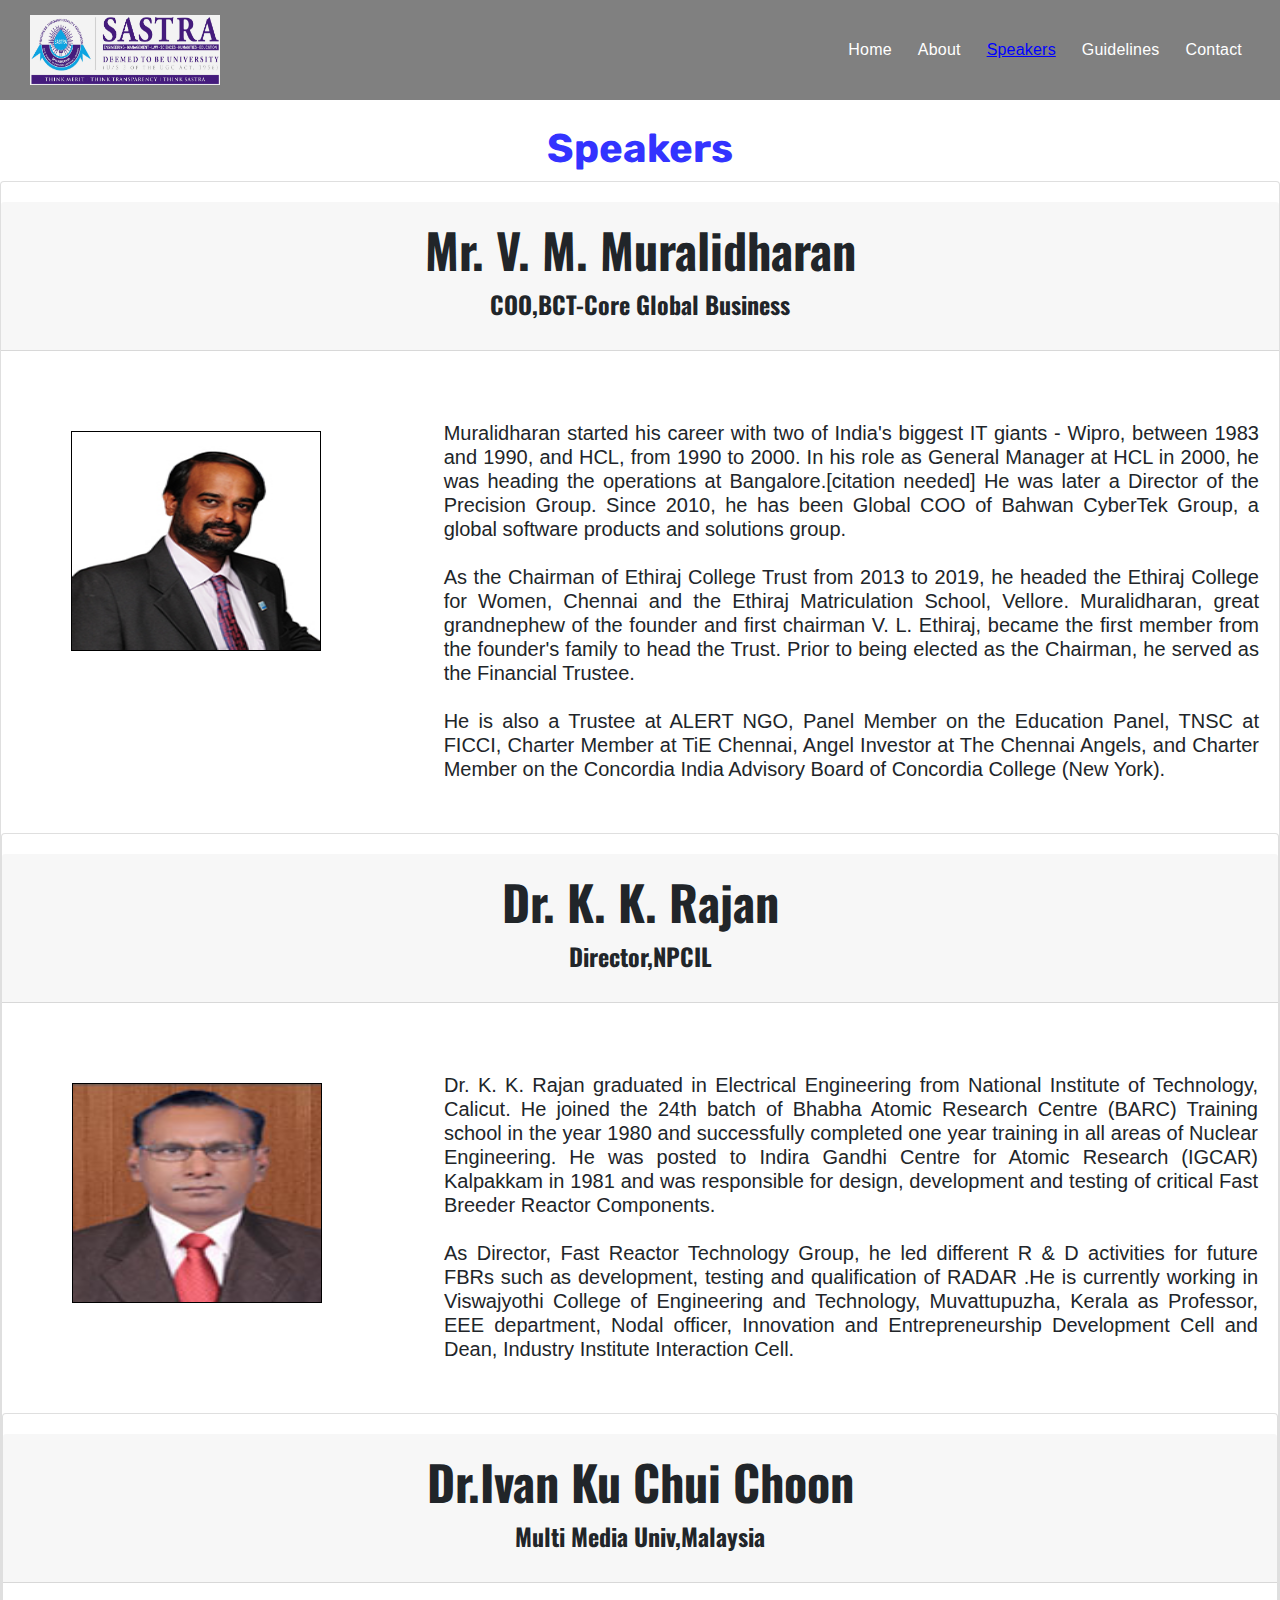
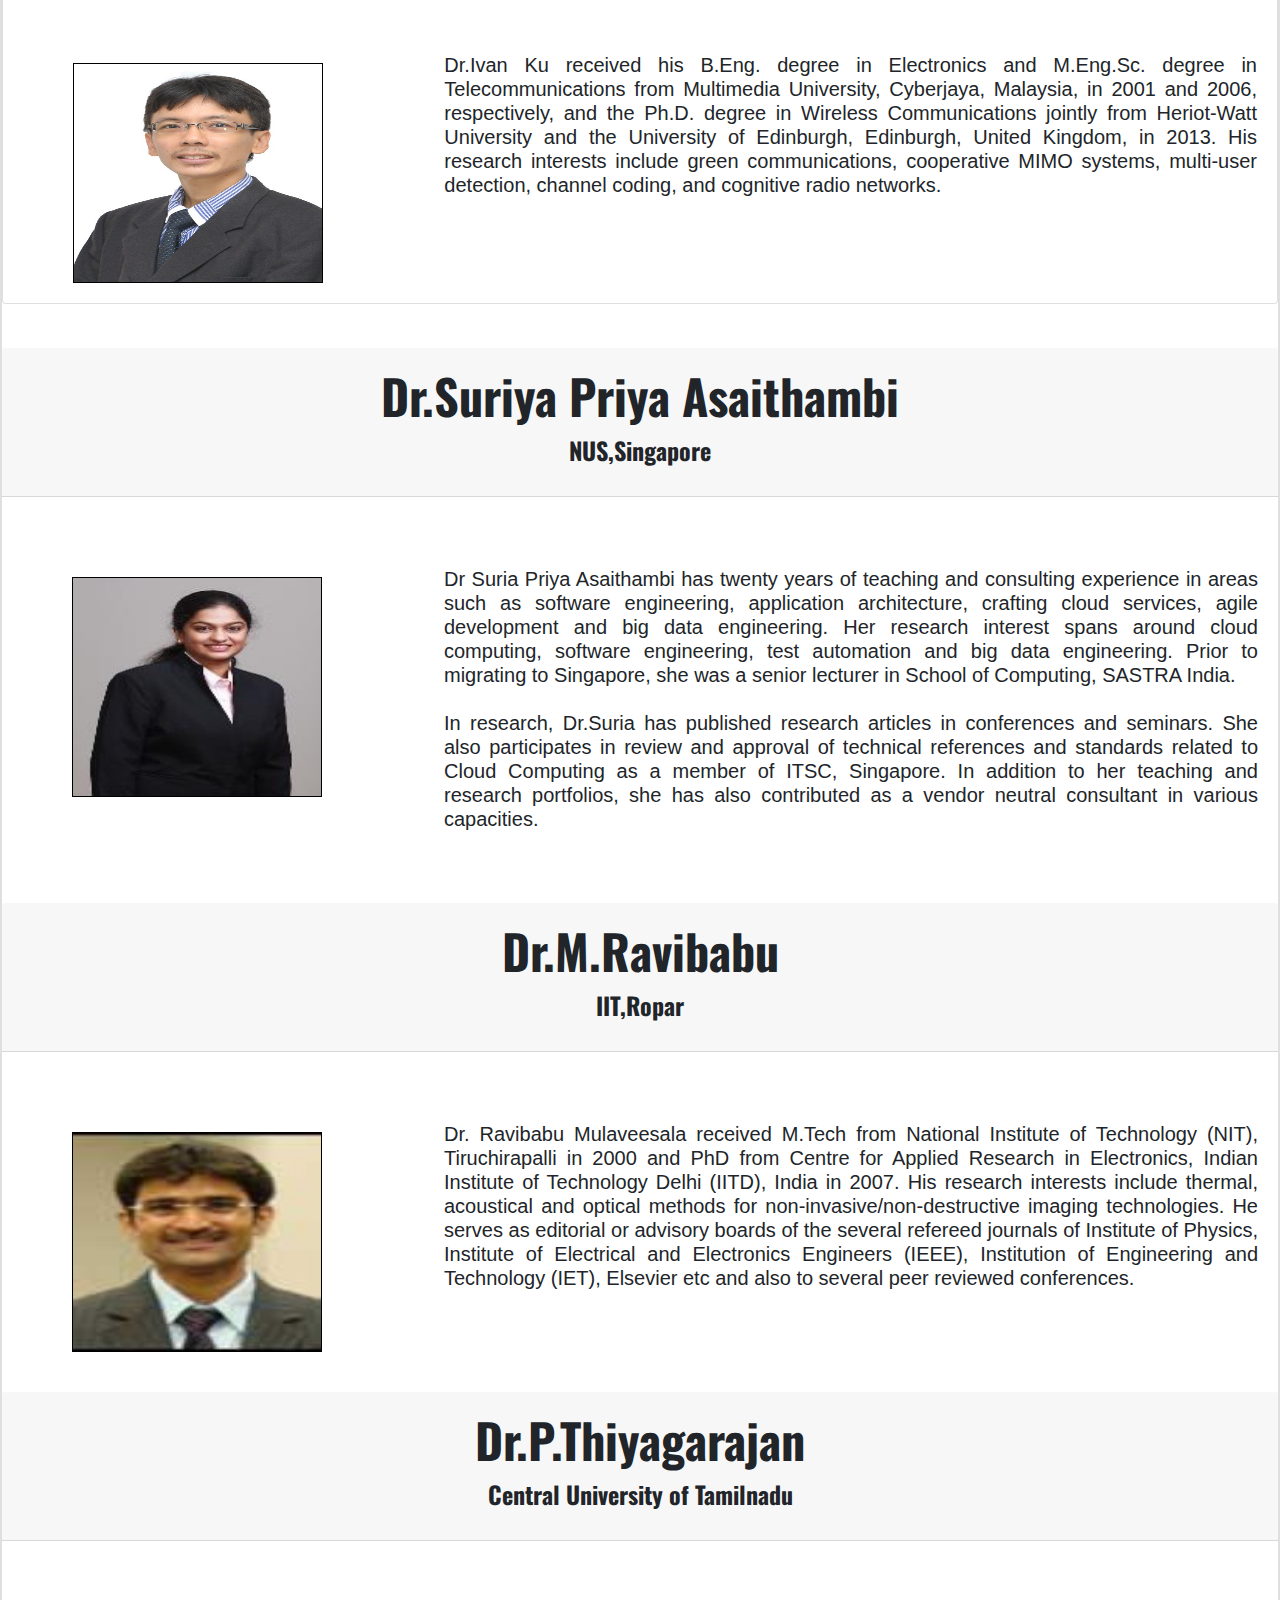
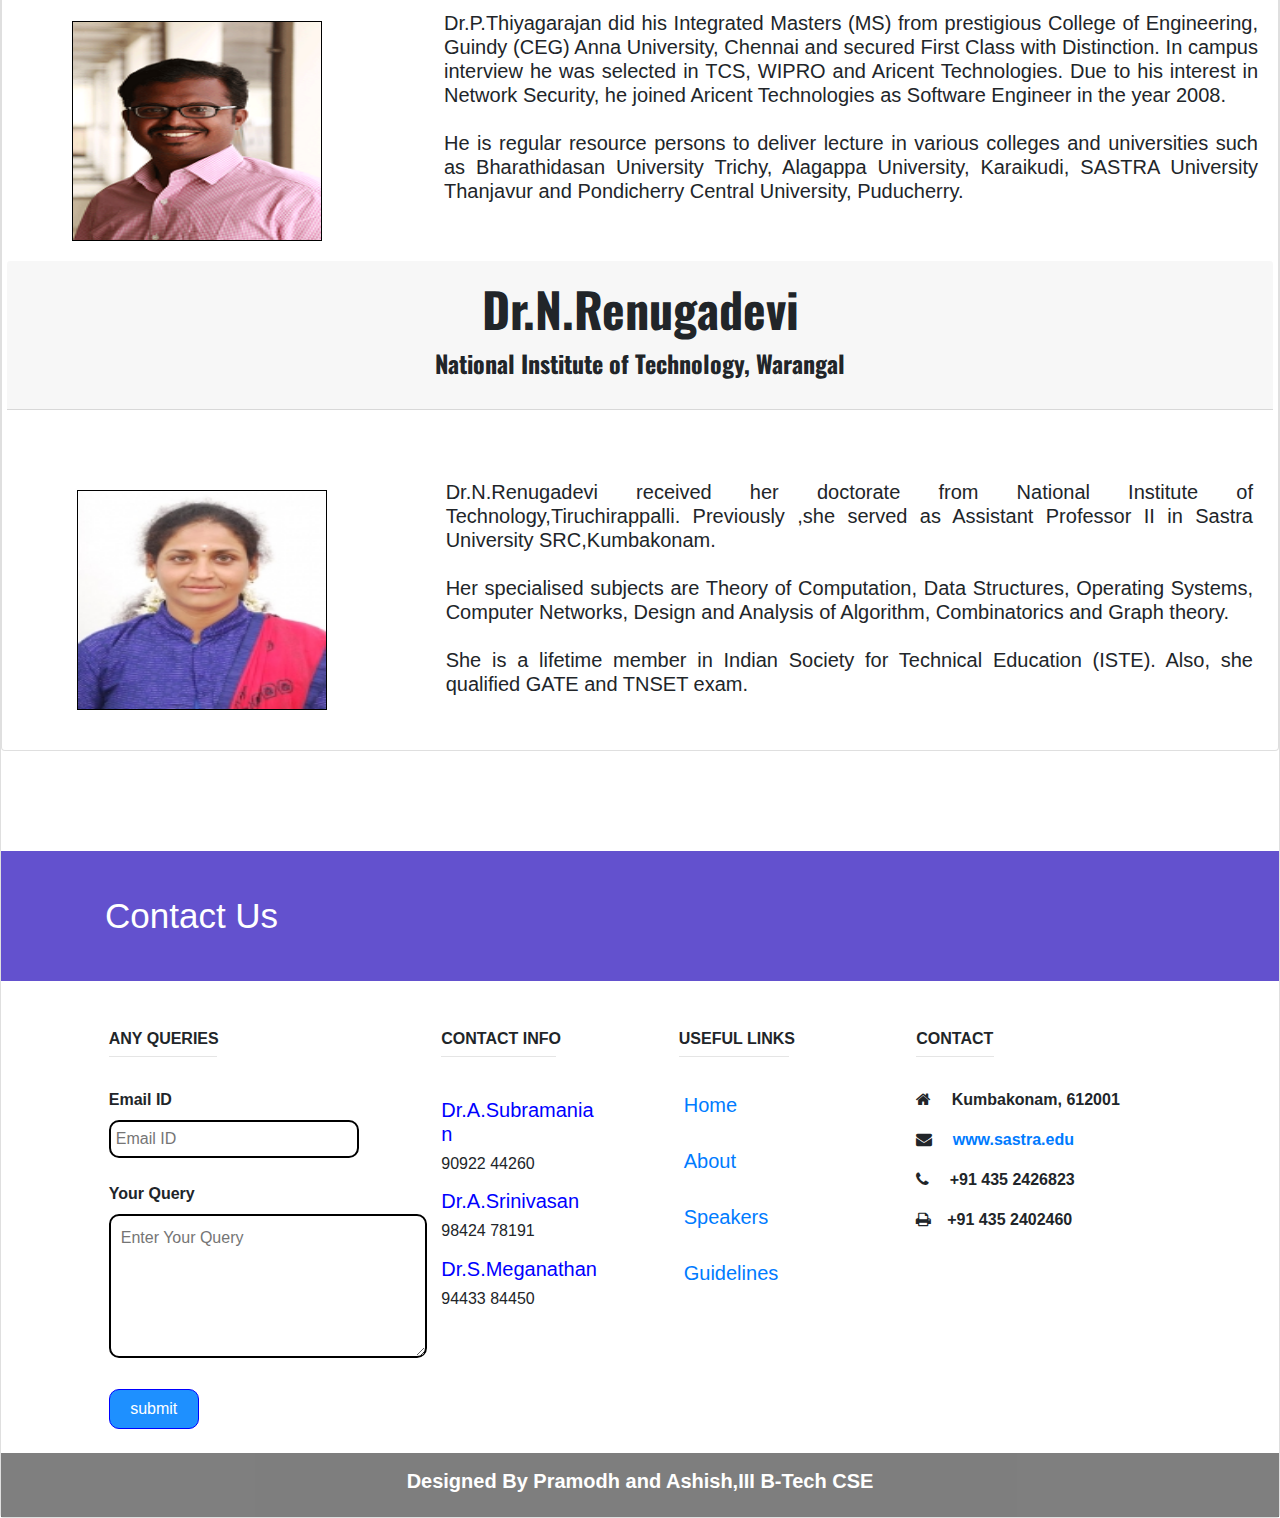
<file: conference/speakers.html>
<!DOCTYPE html>
<html>
<head>
<title>
Speakers
</title>
<meta name="viewport" content="width=device-width,initial-scale=1.0">
<link rel="stylesheet" href="https://maxcdn.bootstrapcdn.com/bootstrap/4.0.0/css/bootstrap.min.css" integrity="sha384-Gn5384xqQ1aoWXA+058RXPxPg6fy4IWvTNh0E263XmFcJlSAwiGgFAW/dAiS6JXm" crossorigin="anonymous">
	<link rel="stylesheet" href="https://stackpath.bootstrapcdn.com/bootstrap/4.3.1/css/bootstrap.min.css" rel="stylesheet" integrity="sha384-ggOyR0iXCbMQv3Xipma34MD+dH/1fQ784/j6cY/iJTQUOhcWr7x9JvoRxT2MZw1T" crossorigin="anonymous">
	<link rel="stylesheet" href="https://stackpath.bootstrapcdn.com/font-awesome/4.7.0/css/font-awesome.min.css" rel="stylesheet" integrity="sha384-wvfXpqpZZVQGK6TAh5PVlGOfQNHSoD2xbE+QkPxCAFlNEevoEH3Sl0sibVcOQVnN" crossorigin="anonymous">
	<link href="https://fonts.googleapis.com/css?family=Noto+Sans&display=swap" rel="stylesheet">
	<link href="https://fonts.googleapis.com/css?family=Rubik&display=swap" rel="stylesheet">
<link href="https://fonts.googleapis.com/css?family=Oswald&display=swap" rel="stylesheet">
</head>
<style>
*
{
	margin:0;
	padding: 0;
}

#header
{
	position: absolute;
	z-index: 10;
	width: 100%;
}
.navbar
{
padding: 10px 0;
background-color:gray;
width: 100%;
}
.navbar-brand
{
	font-weight: 600;
	font-size: 1.5em;
}

.navbar-dark .navbar-brand
{
color: blue;
opacity: 0.9;
}

.nav-item
{
	//font-weight: 600;
	//text-transform: uppercase;
	padding-left: 10px;
	letter-spacing: 0.2px;
}

.navbar-dark .navbar-nav .nav-item .nav-link:hover
{
	/*background: #dcdde1 ;*/
	color: blue;
	transition: 0.3s ease-in-out;
}
.heading
{
	text-align:center;
	margin-top: 25px;
	color:#3333FF;
	font-family: 'Rubik', sans-serif;
}
.card-header
{
	text-align:center;
	margin-top: 20px;
	font-family: 'Oswald', sans-serif;
}
.card-body h2
{
margin-top: 50px;
font-size: 20px;
}
.photo img{
	
	display: block;
margin-top:60px;
width: 250px;
height:220px;	
border:1px solid black;
#border-radius: 40px;
margin-left: 50px;
}
.col-sm-8 h2
{
	text-align: justify;
}
input[type="email"]
{
  width: 250px;border-radius: 10px; border:2px solid black;outline: none;padding: 5px;
}


@media only screen and (min-width:765px) and (max-width:990px)
{
  input[type="email"]
  {
    width:140px;
  }
  textarea
  {
    width:150px;
  }
  .pane2 h5
  {
    font-size:14px;
  }
  .heading1
  {
    margin-top:156px;
  }
}


</style>
<body>
<section id="header">
		<div class="container-fluid" style="background-color: gray">
			<nav class="navbar navbar-expand-lg navbar-dark">
				<div class="container-fluid">
					<a href="#" class="navbar-brand"><img src="sastralogo.jpg" height="70px" width="190px" opacity="0.5"></a>
					<button class="navbar-toggler" type="button" data-toggle="collapse" data-target="#navbarSupportedContent" aria-controls="navbarSupportedContent" aria-expanded="false" aria-label="Toggle navigation">
					<span class="navbar-toggler-icon"></span>
					</button>

					<div class="collapse navbar-collapse" id="navbarSupportedContent">
						<ul class="navbar-nav ml-auto">
							<li class="nav-item active">
								<a href="index.html" class="nav-link">Home</a>
							</li>
							<li class="nav-item active">
								<a href="about.html" class="nav-link">About</a>
							</li>
							<li class="nav-item active">
								<a href="speakers.html" class="nav-link" style="color:blue;text-decoration:underline;">Speakers</a>
							</li>
							<li class="nav-item active">
								<a href="Guidelines.html" class="nav-link">Guidelines</a>
							</li>
							
						<li class="nav-item active">
								<a href="#64" class="nav-link">Contact</a>
							</li>
						</ul>
					</div>

				</div>
			</nav>
		</div>
		<div class="heading">
			<h1><b>Speakers<b></h1>
		</div>
		<div class="photo">

      <div class="card">
   <div class="card-header"><font size="8"> Mr. V. M. Muralidharan</font><p><font size="5"> COO,BCT-Core Global Business</font></p></div>
   <div class="card-body"><div class="row"> <div class="col-sm-4"><img src="Mikemuralidharan.jpg"></div> 
   <div class="col-sm-8"><h2>Muralidharan started his career with two of India's biggest IT giants - Wipro, between 1983 and 1990, and HCL, from 1990 to 2000. In his role as General Manager at HCL in 2000, he was heading the operations at Bangalore.[citation needed] He was later a Director of the Precision Group. Since 2010, he has been Global COO of Bahwan CyberTek Group, a global software products and solutions group.
   	<br>
   	<br>

As the Chairman of Ethiraj College Trust from 2013 to 2019, he headed the Ethiraj College for Women, Chennai and the Ethiraj Matriculation School, Vellore. Muralidharan, great grandnephew of the founder and first chairman V. L. Ethiraj, became the first member from the founder's family to head the Trust. Prior to being elected as the Chairman, he served as the Financial Trustee.
<br>
<br>

He is also a Trustee at ALERT NGO, Panel Member on the Education Panel, TNSC at FICCI, Charter Member at TiE Chennai, Angel Investor at The Chennai Angels, and Charter Member on the Concordia India Advisory Board of Concordia College (New York).</h2></div></div>
</div>

			<br>
		
      <div class="card">
   <div class="card-header"><font size="8">Dr. K. K. Rajan</font><p><font size="5">  Director,NPCIL</font></p></div>
   <div class="card-body"><div class="row"> <div class="col-sm-4"><img src="kkrajan.jpg"></div> 
   <div class="col-sm-8"><h2>Dr. K. K. Rajan graduated in Electrical Engineering from National Institute of Technology, Calicut. He joined the 24th batch of Bhabha Atomic Research Centre (BARC) Training school in the year 1980 and successfully completed one year training in all areas of Nuclear Engineering. He was posted to Indira Gandhi Centre for Atomic Research (IGCAR) Kalpakkam in 1981 and was responsible for design, development and testing of critical Fast Breeder Reactor Components.
    <br>
    <br>
  As Director, Fast Reactor Technology Group, he led different R & D activities for future FBRs such as development, testing and qualification of RADAR .He is currently working in Viswajyothi College of Engineering and Technology, Muvattupuzha, Kerala as Professor, EEE department, Nodal officer, Innovation and Entrepreneurship Development Cell and Dean, Industry Institute Interaction Cell.</h2></div></div>
</div>

  
  <br>
  <div class="card">
  <div class="card-header"><font size="8">Dr.Ivan Ku Chui Choon</font>
  	<br><p><font size="5">Multi Media Univ,Malaysia</font></p></div>
  <div class="card-body">
    <div class="row">
     <div class="col-sm-4">
      <img src="choo.jpg">

    </div>
  <div class="col-sm-8"><h2>Dr.Ivan Ku received his B.Eng. degree in Electronics and M.Eng.Sc. degree in Telecommunications from Multimedia University, Cyberjaya, Malaysia, in 2001 and 2006, respectively, and the Ph.D. degree in Wireless Communications jointly from Heriot-Watt University and the University of Edinburgh, Edinburgh, United Kingdom, in 2013. His research interests include green communications, cooperative MIMO systems, multi-user detection, channel coding, and cognitive radio networks.</h2></div> </div></div> 
 </div>
 <br>
 <div class="card2">
  <div class="card-header"><font size="8">Dr.Suriya Priya Asaithambi</font><br><p><font size="5">NUS,Singapore</font></p></div>
  <div class="card-body"><div class="row"> <div class="col-sm-4"><img src="spriya.jpg"></div> 
  <div class="col-sm-8"><h2>Dr Suria Priya Asaithambi has twenty years of teaching and consulting experience in areas such as software engineering, application architecture, crafting cloud services, agile development and big data engineering.  Her research interest spans around cloud computing, software engineering, test automation and big data engineering. Prior to migrating to Singapore, she was a senior lecturer in School of Computing, SASTRA India.
<br>

<br>
In research, Dr.Suria has published research articles in conferences and seminars. She also participates in review and approval of technical references and standards related to Cloud Computing as a member of ITSC, Singapore.  In addition to her teaching and research portfolios, she has also contributed as a vendor neutral consultant in various capacities.</h2></div></div></div>

</div>

<br>
 <div class="card3">
 	 <div class="card-header"><font size="8">Dr.M.Ravibabu</font><p><font size="5">IIT,Ropar</font></p></div>
 	 <div class="card-body"><div class="row"> <div class="col-sm-4"><img src="ravibabu.jpg"></div> 
 	 <div class="col-sm-8"><h2>Dr. Ravibabu Mulaveesala received M.Tech from National Institute of Technology (NIT), Tiruchirapalli in 2000 and PhD from Centre for Applied Research in Electronics, Indian Institute of Technology Delhi (IITD), India in 2007. His research interests include thermal, acoustical and optical methods for non-invasive/non-destructive imaging technologies. He serves as editorial or advisory boards of the several refereed journals of Institute of Physics, Institute of Electrical and Electronics Engineers (IEEE), Institution of Engineering and Technology (IET), Elsevier etc and also to several peer reviewed conferences.</h2></div></div></div>
 	</div>

 	 <div class="card4">
 	 <div class="card-header"><font size="8">Dr.P.Thiyagarajan</font><p><font size="5">Central University of Tamilnadu</font></p></div>
 	 <div class="card-body"><div class="row"> <div class="col-sm-4"><img src="speakers/thiaga.png"></div> 
 	  <div class="col-sm-8"><h2>Dr.P.Thiyagarajan did his Integrated Masters (MS) from prestigious College of Engineering, Guindy (CEG) Anna University, Chennai and secured First Class with Distinction. In campus interview he was selected in TCS, WIPRO and Aricent Technologies. Due to his interest in Network Security, he joined Aricent Technologies as Software Engineer in the year 2008. 
 	  	<br>
 	  	<br>
 	  	He is regular resource persons to deliver lecture in various colleges and universities such as Bharathidasan University Trichy, Alagappa University, Karaikudi, SASTRA University Thanjavur and Pondicherry Central University, Puducherry.
 	  	</h2></div>
<br>
 <div class="card4">
   <div class="card-header"><font size="8">Dr.N.Renugadevi</font><p><font size="5">National Institute of Technology, Warangal</font></p></div>
   <div class="card-body"><div class="row"> <div class="col-sm-4"><img src="renukadevi.jpg"></div> 
    <div class="col-sm-8"><h2>Dr.N.Renugadevi received her doctorate from  National Institute of Technology,Tiruchirappalli. Previously ,she served as Assistant Professor II in Sastra University SRC,Kumbakonam.
      <br>
      <br>
      Her specialised subjects are Theory of Computation, Data Structures, Operating Systems, Computer Networks, Design and Analysis of Algorithm, Combinatorics and Graph theory.
      <br>
      <br>
      She is a lifetime member in Indian Society for Technical Education (ISTE). Also, she qualified  GATE and TNSET exam.

      </h2></div>

</div></div>
  </div>
    </div></div>
 	</div>
 </div>
<script src="https://ajax.googleapis.com/ajax/libs/jquery/3.4.1/jquery.min.js"></script>
  <script src="https://code.jquery.com/jquery-3.2.1.slim.min.js" integrity="sha384-KJ3o2DKtIkvYIK3UENzmM7KCkRr/rE9/Qpg6aAZGJwFDMVNA/GpGFF93hXpG5KkN" crossorigin="anonymous"></script>
  <script src="https://cdnjs.cloudflare.com/ajax/libs/popper.js/1.12.9/umd/popper.min.js" integrity="sha384-ApNbgh9B+Y1QKtv3Rn7W3mgPxhU9K/ScQsAP7hUibX39j7fakFPskvXusvfa0b4Q" crossorigin="anonymous"></script>
<script src="https://maxcdn.bootstrapcdn.com/bootstrap/4.0.0/js/bootstrap.min.js" integrity="sha384-JZR6Spejh4U02d8jOt6vLEHfe/JQGiRRSQQxSfFWpi1MquVdAyjUar5+76PVCmYl" crossorigin="anonymous"></script>

 	</body>
<footer id=64 class="page-footer font-small unique-color-dark" style="font-weight: bold;margin-top: 100px;">
  <div style="background-color: #6351ce;">
    <div class="container">

      <!-- Grid row-->
      <div class="row py-4 d-flex align-items-center">

        <!-- Grid column -->
        <div class="col-md-6 col-lg-5 text-center text-md-left mb-4 mb-md-0">
          <h6 class="mb-0" style="color: white;padding:20px;font-size:35px;">Contact Us
        </div>
        <!-- Grid column -->

        <!-- Grid column -->
        
        <div class="col-md-6 col-lg-7 text-center text-md-right">

          <!-- Facebook -->
          <a class="fb-ic" href="#" style="color:black">
            <//i class="fa fa-facebook white-text mr-4"> </i>
          </a>
          <!-- Twitter -->
          <a class="tw-ic" href="#" style="color:black">
            <//i class="fa fa-twitter white-text mr-4"> </i>
          </a>
          <!-- Google +-->
          <a class="gplus-ic" href="#" style="color:black">
            <//i class="fa fa-whatsapp white-text mr-4"> </i>
          </a>
          <!--Linkedin -->
          <a class="li-ic" href="#" style="color:black">
            <//i class="fa fa-linkedin white-text mr-4"> </i>
          </a>
          <!--Instagram-->
          <a class="ins-ic" style="color:black">
          <//i class="fa fa-instagram white-text"> </i>
          </a>

        </div>
        <!-- Grid column -->


      </div>
      <!-- Grid row-->

    </div>
  </div>

  <!-- Footer Links -->
  <div class="container text-center text-md-left mt-5">

    <!-- Grid row -->
    <div class="row mt-3">

      <!-- Grid column -->
      <div class="col-md-3 col-lg-4 col-xl-3 mx-auto mb-4">

        <!-- Content -->
        <h6 class="text-uppercase font-weight-bold">ANY QUERIES</h6>
        <hr class="deep-purple accent-2 mb-4 mt-0 d-inline-block mx-auto" style="width: 108px;">
        <div class="feedform">
         <form action="https://docs.google.com/forms/d/e/1FAIpQLSeit7dRccGodn38L-u509RvRHkmFceltaFpRyOoVSdXEUhEbQ/formResponse" target="_self" method="POST">
          <label>Email ID</label>
          <br>
          <input type="email" name="entry.417762956" placeholder="Email ID"  autocomplete="off">
          <br>
          <br>
          <label>Your Query</label>
          <br>
          <textarea rows="5" cols="30" name="entry.215900294"placeholder="Enter Your Query" style="border:2px solid black;border-radius: 10px;outline: none;padding: 10px;"></textarea>
          <br><br>
          <input type="submit" name="submit" value="submit"  style="background:dodgerblue;color: #ffffff;margin-left: 0px;padding: 7px; width:90px; border:1px solid blue; border-radius: 10px;">
        </form>
      </div>
      </div>
      <!-- Grid column -->

      <!-- Grid column -->
      <div class="col-md-2 col-lg-2 col-xl-2 mx-auto mb-4 pane2">

        <!-- Links -->
        <h6 class="text-uppercase font-weight-bold">Contact Info</h6>
        <hr class="deep-purple accent-2 mb-4 mt-0 d-inline-block mx-auto" style="width: 115px;">
        <div class="contacts" style="margin-top: 10px;">
          <h5 style="color: blue;"> Dr.A.Subramanian </h5>
          <h6>90922 44260</h6>
          <p> </p>
          <h5 style="color: blue;"> Dr.A.Srinivasan </h5>
          <h6>98424 78191</h6>
          <p></p>
          <h5 style="color: blue;"> Dr.S.Meganathan </h5>
          <h6>94433 84450</h6>
        <!--<p>
          Dr. A.Subramaniyan
          90922 44260
        </p>
        <p>

          Dr. A.Srinivasan
          90922 44260
        </p>
          <p>
          Dr. S.Meghanathan
          94433 84450
        </p>-->
       
        </div>

      </div>
      <!-- Grid column -->

      <!-- Grid column -->
      <div class="col-md-3 col-lg-2 col-xl-2 mx-auto mb-4">

        <!-- Links -->
        <h6 class="text-uppercase font-weight-bold">Useful links</h6>
        <hr class="deep-purple accent-2 mb-4 mt-0 d-inline-block mx-auto" style="width: 110px;">
        <div class="lnks" style="margin-top: 5px;margin-left: 5px;">
        <h5 ><a href="index.html">Home</a></h5>
        <br>
        <h5 ><a href="about.html">About</a></h5>
        <br>
        <h5 ><a href="speakers.html">Speakers</a></h5>
        <br>
        <h5 ><a href="Guidelines.html">Guidelines</a></h5>
        
        
      </div>
        <!--<p>
          <a href="#!">About</a>
        </p>
        <p>
          <a href="#!">Speakers</a>
        </p>
        <p>
          <a href="#!">Venue</a>
        </p>
        <p>
          <a href="#!">Contact</a>
        </p>-->

      </div>
      <!-- Grid column -->

      <!-- Grid column -->
      <div class="col-md-4 col-lg-3 col-xl-3 mx-auto mb-md-0 mb-4">

        <!-- Links -->
        <h6 class="text-uppercase font-weight-bold">Contact</h6>
        <hr class="deep-purple accent-2 mb-4 mt-0 d-inline-block mx-auto" style="width: 78px;">
        <p>
          <i class="fa fa-home mr-3"></i> Kumbakonam, 612001</p>
        <p>
          <i class="fa fa-envelope mr-3"></i> <a href="www.sastra.edu">www.sastra.edu</p></a>
        <p>
          <i class="fa fa-phone mr-3"></i> +91 435 2426823
      </p>
        <p>
          <i class="fa fa-print mr-3"></i>+91 435 2402460</p>

      </div>
      <!-- Grid column -->

    </div>
    <!-- Grid row -->

  </div>
  <!-- Footer Links -->

  
  <div class="footer-copyright text-center py-3" style="background-color: black;opacity:0.5;">
    <h5 style="text-decoration: none;color: white;"><b>Designed By Pramodh and Ashish,III B-Tech CSE</b></h5>
    
  </div>
  

</footer>
</html>
</file>
<file: conference/styles.css>
body
{
	margin:0;
	padding:0;
	font-family:sans-serif;
	background:url(bgimg2.jpg) no-repeat;
	background-size: cover;
}
.regblock
{
	width:280px;
	position: absolute;
	top:45%;
	left:50%;
	transform: translate(-50%,-50%);
	color:white;
}
.regblock h1
{
float:left;
font-size: 40px;
border-bottom: 6px solid #d6d3d0;
margin-bottom: 30px;
padding: 5px,0;
}
.textbox
{
	background-color: transparent;
	width:280px;
	overflow: hidden;
	font-size: 40px;
	padding: 8px,0;
	margin-bottom:50px,0;
	border-bottom: 3px solid #d6d3d0;
}
.btn
{
	width: 200px;
	float:center;
	margin-top: 50px;
	margin-left: 40px;
	background-color:#d6d3d0 ;
	opacity: 0.4;
	height: 25px;
		


}
.textbox input[type=name],.textbox input[type=email],.textbox input[type=text]
{
	border:none;
	background-color: transparent;
	color: white;

}
::placeholder
{
color: white;	
opacity: 1;
}
</file>
